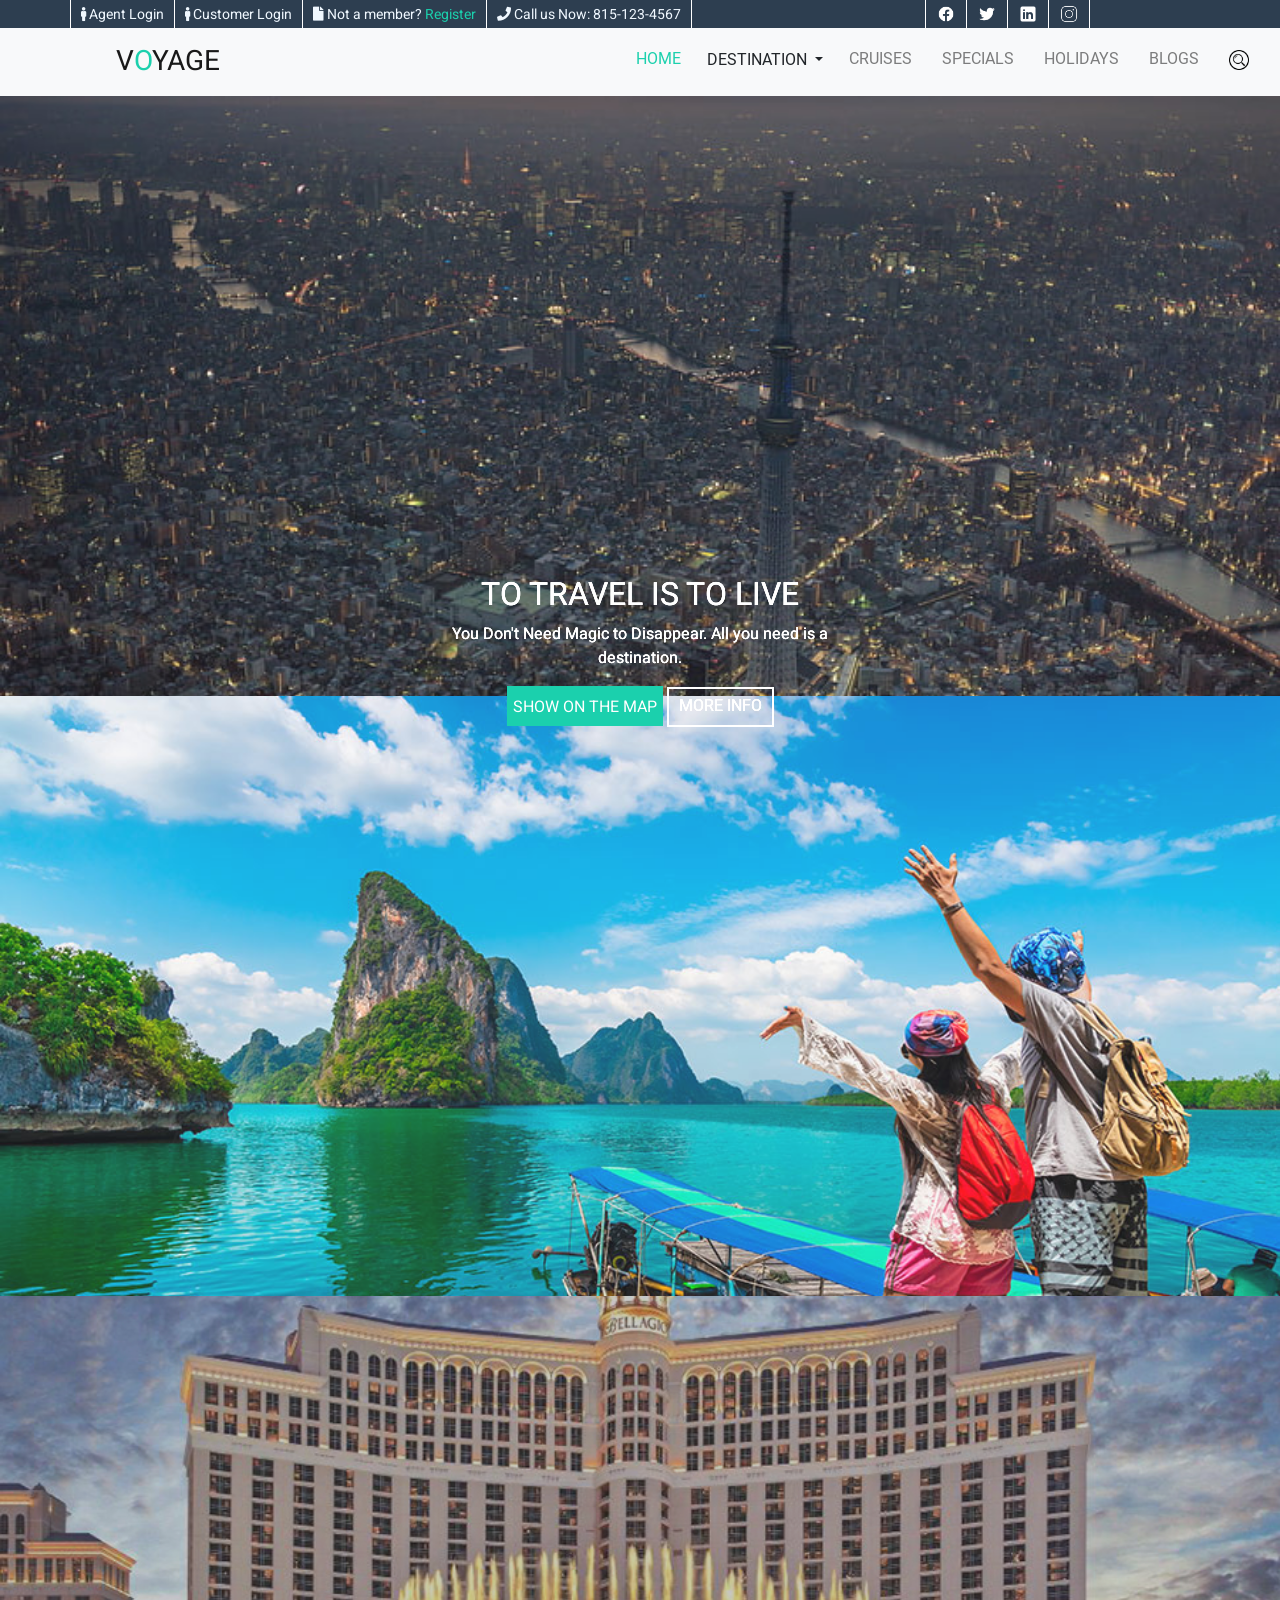
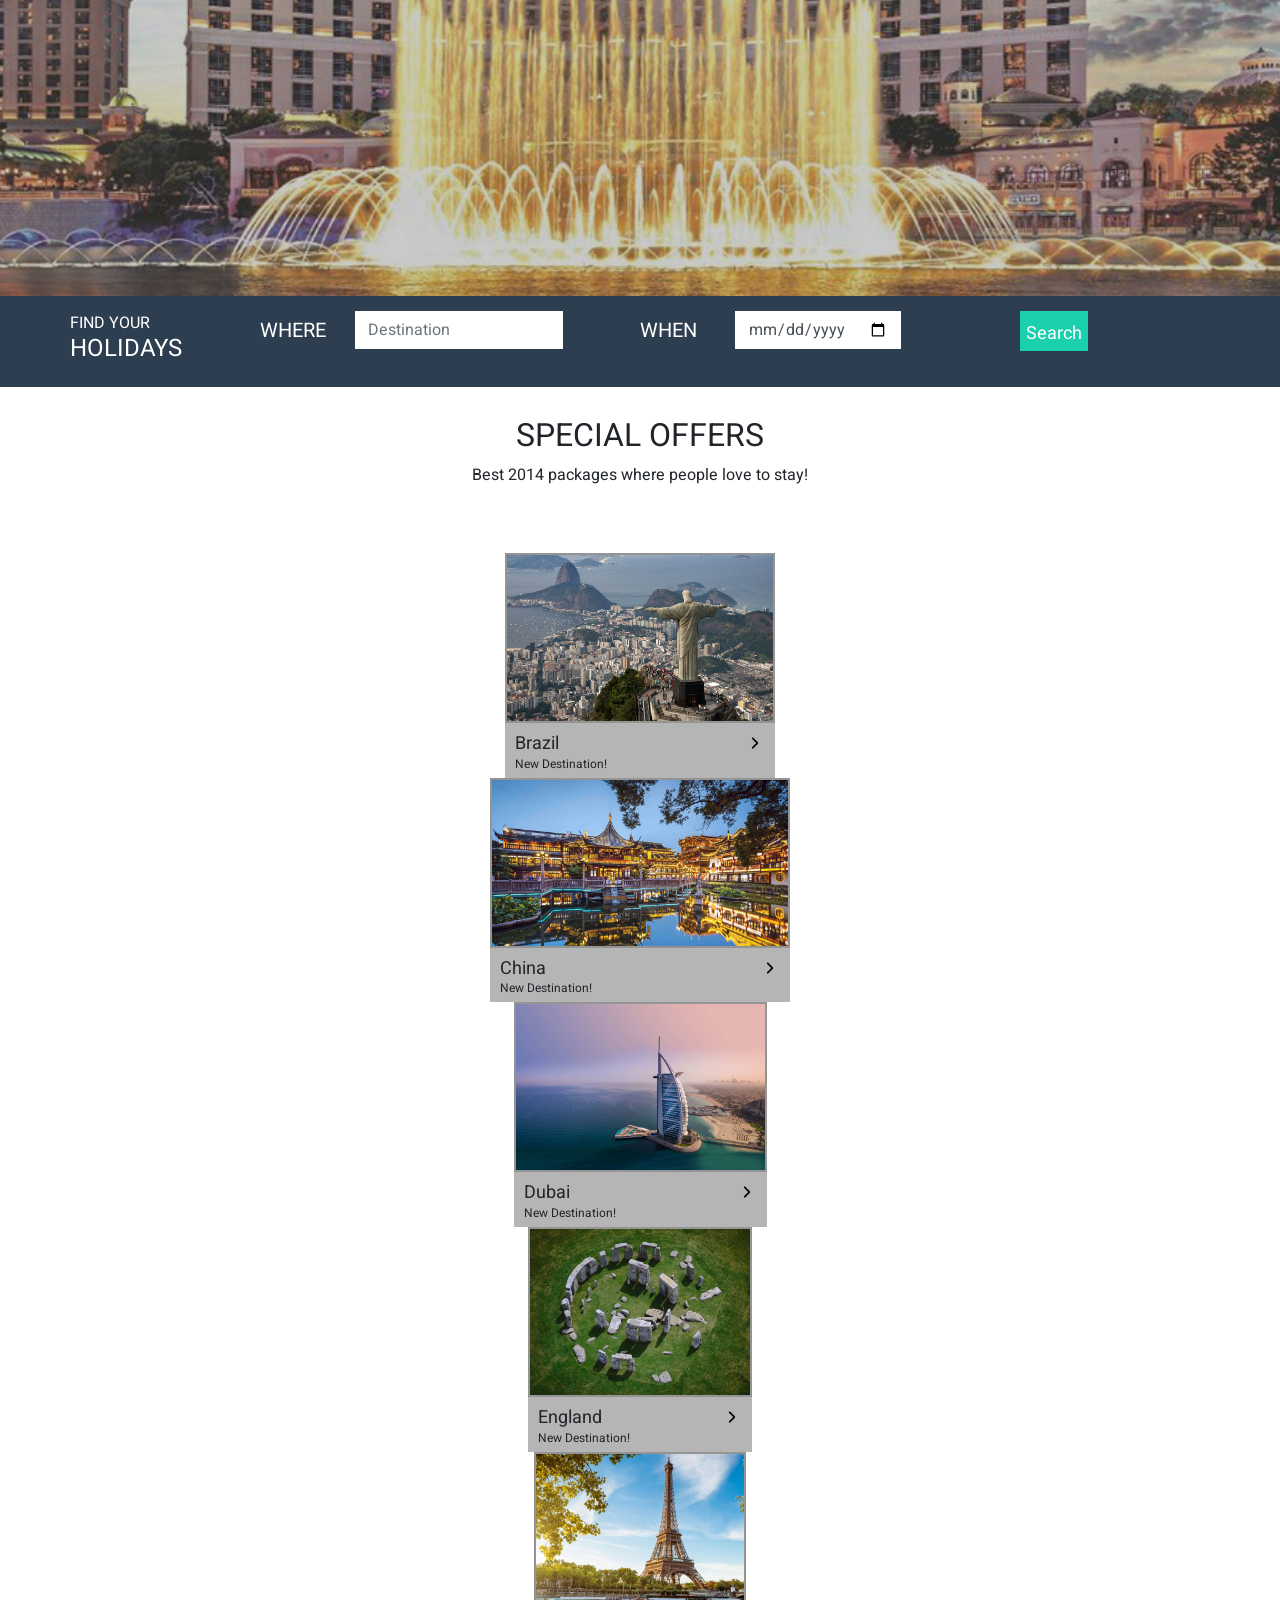
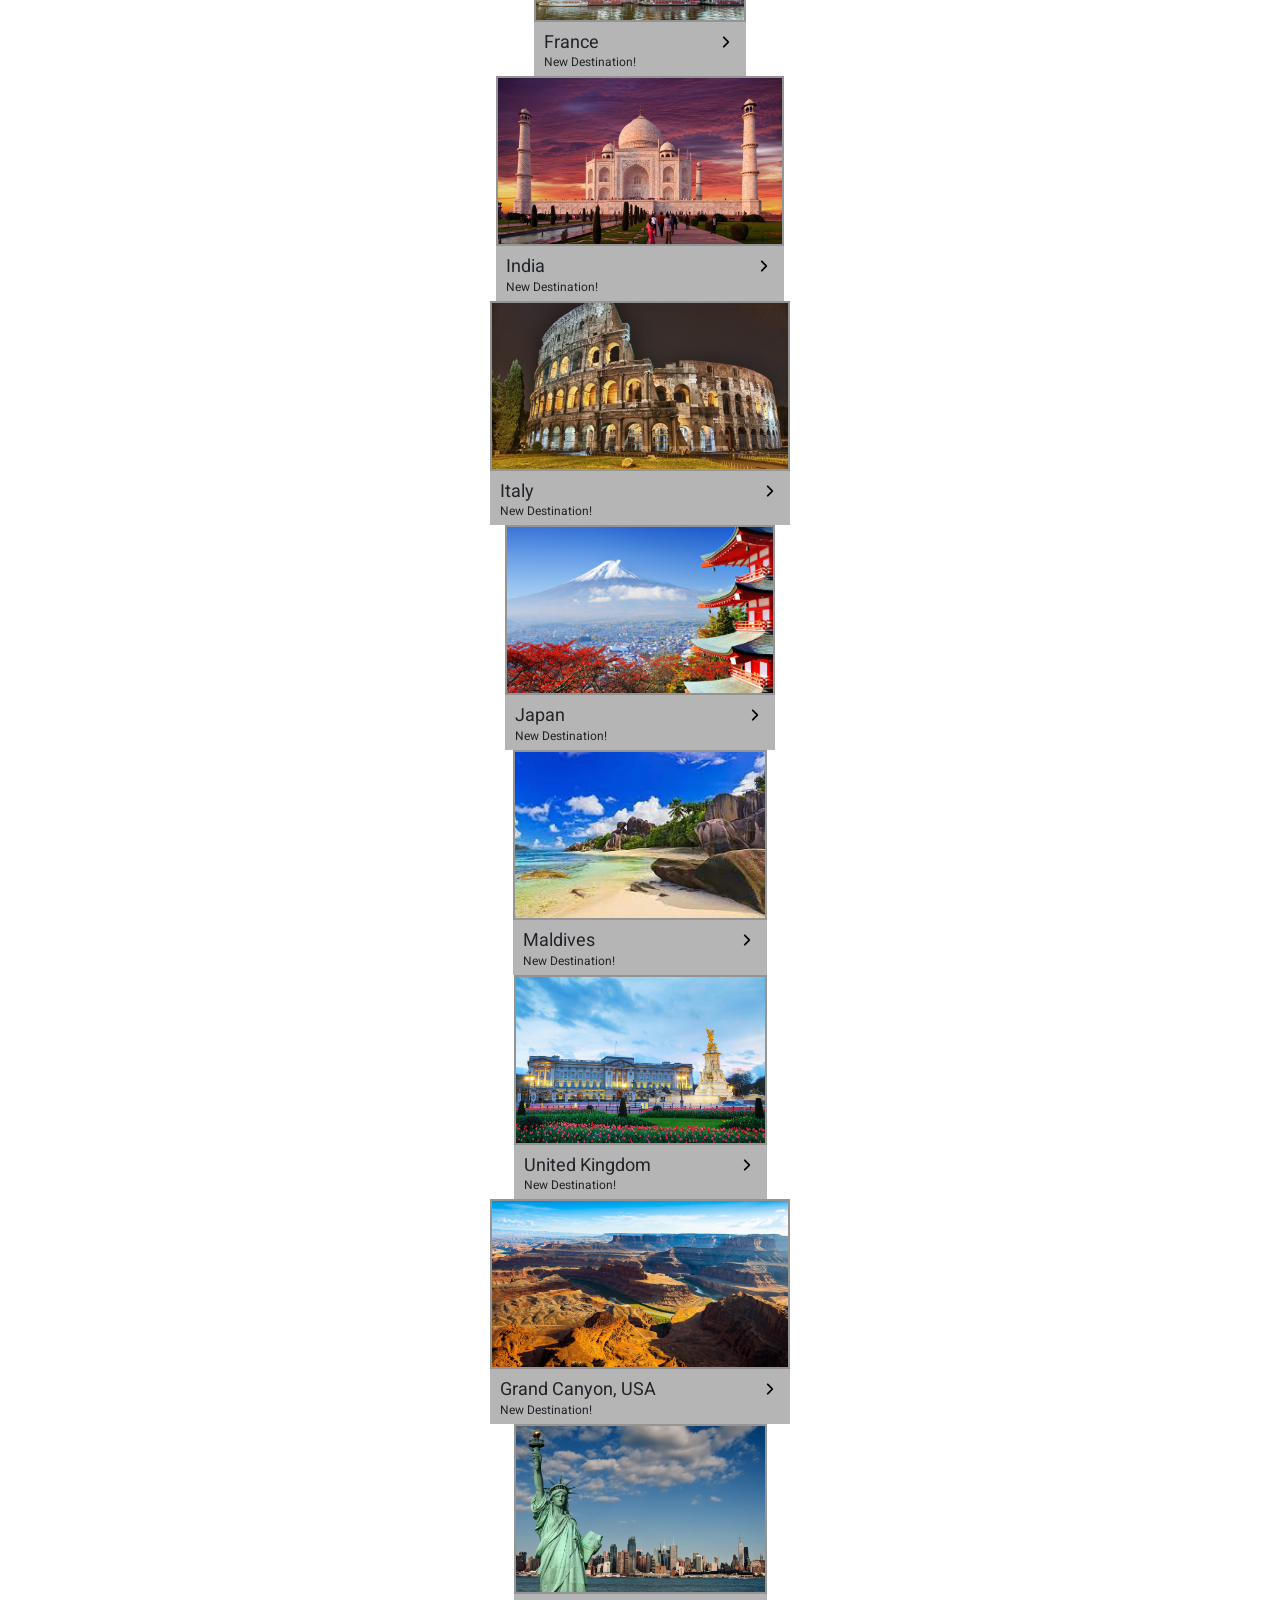
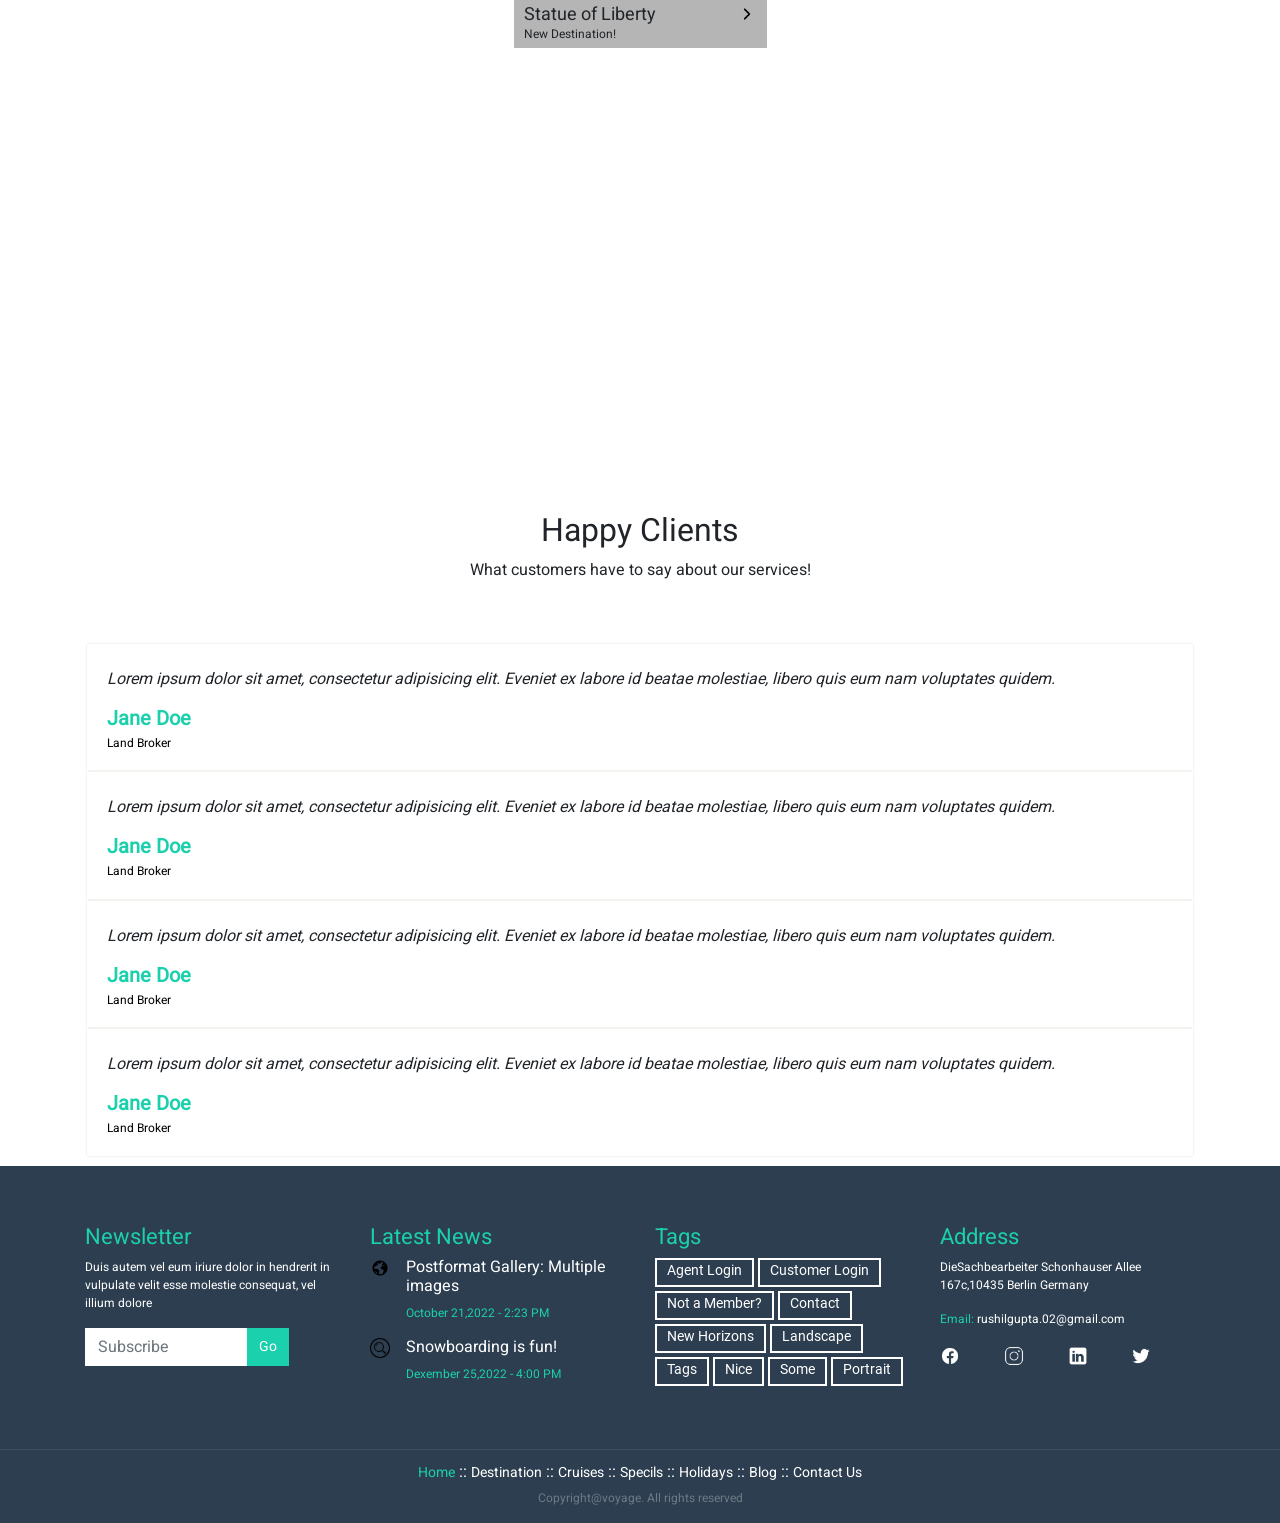
<file: index.html>
<!DOCTYPE html>
<html lang="en">

<head>
  <meta charset="UTF-8">
  <meta http-equiv="X-UA-Compatible" content="IE=edge">
  <meta name="viewport" content="width=device-width, initial-scale=1.0">
  <link rel="stylesheet" href="https://cdn.jsdelivr.net/npm/bootstrap@4.6.1/dist/css/bootstrap.min.css">
  <link href="https://owlcarousel2.github.io/OwlCarousel2/assets/owlcarousel/assets/owl.carousel.min.css"rel="stylesheet">
  <link href="https://owlcarousel2.github.io/OwlCarousel2/assets/owlcarousel/assets/owl.theme.default.min.css" rel="stylesheet">
  <link rel="stylesheet" href="https://use.fontawesome.com/releases/v5.5.0/css/all.css" integrity="sha384-B4dIYHKNBt8Bc12p+WXckhzcICo0wtJAoU8YZTY5qE0Id1GSseTk6S+L3BlXeVIU" crossorigin="anonymous">
  <link rel="stylesheet" href="styles.css">
  <title>VOYAGE</title>
</head>

<body>
  <section class="header-top">
    <div class="container">
      <div class="row">
        <div class=" col-md-9 col-sm-9 col-xs-0 p-0 login_info_pg">
          <ul id="list1">
            <!-- <img src="./images/icons/person2_icon.png" alt=""> -->
            <li><a href=""><i class="fa fa-male"></i> Agent Login</a></li>
            <li><a href=""><i class="fa fa-male"></i> Customer Login</a></li>
            <li><a href=""><i class="fa fa-file" aria-hidden="true"></i> Not a member? <span
                  style="color: #1bd0ad;">Register</span></a></li>
            <li><a href=""><i class="fa fa-phone"></i> Call us Now: 815-123-4567</a></li>
          </ul>
        </div>
        <div class="col-md-3 col-sm-3 col-xs-12 p-0 login_info_pg">
          <ul id="list2">
            <li><a href=""><img src="./images/icons/icons8-facebook-64.png" alt=""></a></li>
            <li><a href=""><img src="./images/icons/icons8-twitter-64.png" alt=""></a></li>
            <li><a href=""><img src="./images/icons/icons8-linkedin-64.png" alt=""></a></li>
            <li><a href=""><img src="./images/icons/icons8-instagram-64.png" alt=""></a></li>
          </ul>
        </div>
      </div>
    </div>
  </section>

  <header class="nav_bar">
    <nav class="navbar navbar-expand-lg navbar-light bg-light">
      <a class="navbar-brand" href="#">V<span style="color: #1bd0ad;">O</span>YAGE</a>
      <button class="navbar-toggler" type="button" data-toggle="collapse" data-target="#navbarSupportedContent"
        aria-controls="navbarSupportedContent" aria-expanded="false" aria-label="Toggle navigation">
        <span class="navbar-toggler-icon"></span>
      </button>

      <div class="collapse navbar-collapse " id="navbarSupportedContent">
        <ul class="navbar-nav ml-auto">
          <li class="nav-item active">
            <a class="nav-link " href="#"><span style="color: #1bd0ad;">HOME</span><span class="sr-only">(current)</span></a>
          </li>
          <li class="nav-item">
            <div class="btn-group">
              <button type="button" class="btn btn-transparent dropdown-toggle" data-toggle="dropdown"
                aria-haspopup="true" aria-expanded="false">
                DESTINATION
              </button>
              <div class="dropdown-menu">
                <a class="dropdown-item" href="#">CHENNAI</a>
                <a class="dropdown-item" href="#">PUNE</a>
                <a class="dropdown-item dropdown-toggle" href="#" id="navbarDropdown" role="button"
                  data-toggle="dropdown" aria-haspopup="true" aria-expanded="false">DELHI</a>
                <div class="dropdown-menu" aria-labelledby="navbarDropdown">
                  <a class="dropdown-item" href="#">TERMINAL 1</a>
                  <div class="dropdown-divider"></div>
                  <a class="dropdown-item" href="#">TERMINAL 2</a>
                  <div class="dropdown-divider"></div>
                  <a class="dropdown-item" href="#">TERMINAL 3</a>
                </div>
                <a class="dropdown-item" href="#">MUMBAI</a>
                <a class="dropdown-item" href="#">LUCKNOW</a>
              </div>
            </div>
          </li>
          <li class="nav-item">
            <a class="nav-link" href="#">CRUISES</a>
          </li>
          <li class="nav-item">
            <a class="nav-link" href="#">SPECIALS</a>
          </li>
          <li class="nav-item">
            <a class="nav-link" href="#">HOLIDAYS</a>
          </li>
          <li class="nav-item">
            <a class="nav-link" href="#">BLOGS</a>
          </li>


          <ul class="navbar-nav ml-auto">
            <li class="nav-item d-flex">
              <a class="nav-link  search_icon" data-toggle="collapse" href="#collapseExample" role="button"
                aria-expanded="false" aria-controls="collapseExample">
                <img src="./images/icons/search_icon.png" alt="">
              </a>
              <div class="collapse" id="collapseExample">
                <div class="card card-body p-0">
                  <input id="search" type="search" class="form-control border-0" placeholder="Search">
                </div>
              </div>
            </li>
          </ul>
        </ul>
      </div>
    </nav>
    </div>

    </div>
    </div>


  </header>
  <section>
    <div class="container-fluid">
      <div class="row">
        <div class="col-12 p-0">
          <div class="owl-carousel owl-carousel1 owl-theme owl-loaded owl-drag p-0 ">
            <div class="owl-stage-outer">

              <div class="owl-stage">

                <div class="owl-item ">
                  <div class="item">
                    <h4><img src="./images/edited_main_travel_image6.jpg" alt="img1"></h4>
                    <div class="carousel-caption centered">
                      <h5>To Travel is to live</h5>
                      <p>You Don't Need Magic to Disappear. All you need is a destination.</p>
                      <button class="btn-primary search_button b3">SHOW ON THE MAP</button>
                      <button class="btn btn-transparent button2 b3">MORE INFO</button>
                    </div>
                  </div>
                </div>


                <div class="owl-item ">
                  <div class="item">
                    <h4><img src="./images/edited_main_travel_image4.jpg" alt="img2"></h4>
                    <div class="carousel-caption centered">
                      <h5>To Travel is to live</h5>
                      <p>You Don't Need Magic to Disappear. All you need is a destination.</p>
                      <button class="btn-primary search_button b3">SHOW ON THE MAP</button>
                      <button class="btn btn-transparent button2 b3">MORE INFO</button>
                    </div>
                  </div>
                </div>
                <div class="owl-item">
                  <div class="item">
                    <h4><img src="./images/parallax_image.jpg" alt="img3"></h4>
                    <div class="carousel-caption centered">
                      <h5>To Travel is to live</h5>
                      <p>You Don't Need Magic to Disappear. All you need is a destination.</p>
                      <button class="btn-primary search_button b3">SHOW ON THE MAP</button>
                      <button class="btn btn-transparent button2 b3">MORE INFO</button>
                    </div>
                  </div>
                </div>
              </div>
            </div>
            <div class="owl-nav disabled">
            </div>
          </div>
        </div>
      </div>
  </section>

  <section class="bookings_pg_length">
    <div class="container">
      <div class="row">
        <div class="col-lg-2 col-md-2 col-sm-12 col-xs-12 p-0">
          <div class="bookings_pg">
            <p>find your</p>
            <h4>holidays</h4>
          </div>

        </div>
        <div class="col-lg-1 col-md-1 col-sm-6 col-xs-12 p-0">
          <div class="bookings_pg"><h5>Where</h5></div>
          
        </div>
        <div class="col-lg-3 col-md-3 col-sm-6 col-xs-12  p-0">
          <div class="form-group">
            <div class="bookings_pg">
              <input type="text" class="form-control" id="text" aria-describedby="emailHelp" placeholder="Destination">
            </div>
          </div>
        </div>
        <div class="col-lg-1 col-md-1 col-sm-6 col-xs-12 p-0">
          <div class="bookings_pg">
            <h5>When</h5>
          </div>
        </div>
        <div class="col-lg-3 col-md-3 col-sm-6 col-xs-12 p-0">
          <div class="form-group">
            <div class="bookings_pg">
              <input type="date" class="form-control" id="date" aria-describedby="date" placeholder="">
            </div>           
          </div>
        </div>
        <div class="col-lg-2 col-md-2 col-sm-6 col-xs-12 p-0">
          <div class="bookings_pg">
            <button class="btn-primary search_button">Search</button>
          </div>
        </div>
      </div>
    </div>

  </section>

  <section>
    <div class="container-fluid">
      <div class="row">
        <div class="col-12 p-0">
          <div class="offers_slider_pg">
            <h2>SPECIAL OFFERS</h2>
            <p>Best 2014 packages where people love to stay!</p>
            <div class="contain">
              <div id="owl-carousel" class="owl-carousel owl-theme slider2">
                <div class="item">
                  <div class="slider_product">
                    <img src="./images/Brazil_img.jpg" alt="">
                    <div class="product_info">
                      <h4>Brazil <span style="float: right;"><a href=""><img src="./images/icons/right-arrow.png"
                              alt="" id="arrow"></a> </span></h4>
                      <p>New Destination!</p>
                    </div>
                  </div>
                </div>
                <div class="item">
                  <div class="slider_product">
                    <img src="./images/China_img.jpg" alt="">
                    <div class="product_info">
                      <h4>China<span style="float: right;"><a href=""><img src="./images/icons/right-arrow.png"
                              alt="" id="arrow"></a> </span></h4>
                      <p>New Destination!</p>
                    </div>
                  </div>
                </div>
                <div class="item">
                  <div class="slider_product">
                    <img src="./images/Dubai_img.jpg" alt="">
                    <div class="product_info">
                      <h4>Dubai<span style="float: right;"><a href=""><img src="./images/icons/right-arrow.png"
                              alt="" id="arrow"></a> </span></h4>
                      <p>New Destination!</p>
                    </div>
                  </div>
                </div>
                <div class="item">
                  <div class="slider_product">
                    <img src="./images/England_img.jpg" alt="">
                    <div class="product_info">
                      <h4>England<span style="float: right;"><a href=""><img src="./images/icons/right-arrow.png"
                              alt="" id="arrow"></a> </span></h4>
                      <p>New Destination!</p>
                    </div>
                  </div>
                </div>
                <div class="item">
                  <div class="slider_product">
                    <img src="./images/France_img.jpg" alt="">
                    <div class="product_info">
                      <h4>France<span style="float: right;"><a href=""><img src="./images/icons/right-arrow.png"
                              alt="" id="arrow"></a> </span></h4>
                      <p>New Destination!</p>
                    </div>
                  </div>
                </div>
                <div class="item">
                  <div class="slider_product">
                    <img src="./images/India_img.jpg" alt="">
                    <div class="product_info">
                      <h4>India<span style="float: right;"><a href=""><img src="./images/icons/right-arrow.png"
                              alt="" id="arrow"></a> </span></h4>
                      <p>New Destination!</p>
                    </div>
                  </div>
                </div>
                <div class="item">
                  <div class="slider_product">
                    <img src="./images/Italy_img.jpg" alt="">
                    <div class="product_info">
                      <h4>Italy<span style="float: right;"><a href=""><img src="./images/icons/right-arrow.png"
                              alt="" id="arrow"></a> </span></h4>
                      <p>New Destination!</p>
                    </div>
                  </div>
                </div>
                <div class="item">
                  <div class="slider_product">
                    <img src="./images/Japan_img.jpg" alt="">
                    <div class="product_info">
                      <h4>Japan<span style="float: right;"><a href=""><img src="./images/icons/right-arrow.png"
                              alt="" id="arrow"></a> </span></h4>
                      <p>New Destination!</p>
                    </div>
                  </div>
                </div>
                <div class="item">
                  <div class="slider_product">
                    <img src="./images/Maldives_img.jfif" alt="">
                    <div class="product_info">
                      <h4>Maldives<span style="float: right;"><a href=""><img src="./images/icons/right-arrow.png"
                              alt="" id="arrow"></a> </span></h4>
                      <p>New Destination!</p>
                    </div>
                  </div>
                </div>
                <div class="item">
                  <div class="slider_product">
                    <img src="./images/UK_img.jpg" alt="">
                    <div class="product_info">
                      <h4>United Kingdom<span style="float: right;"><a href=""><img src="./images/icons/right-arrow.png"
                              alt="" id="arrow"></a> </span></h4>
                      <p>New Destination!</p>
                    </div>
                  </div>
                </div>
                <div class="item">
                  <div class="slider_product">
                    <img src="./images/Usa2GrandCanyon_img.jpg" alt="">
                    <div class="product_info">
                      <h4>Grand Canyon, USA<span style="float: right;"><a href=""><img
                              src="./images/icons/right-arrow.png" alt="" id="arrow"></a> </span></h4>
                      <p>New Destination!</p>
                    </div>
                  </div>
                </div>
                <div class="item">
                  <div class="slider_product">
                    <img src="./images/USA_img.webp" alt="">
                    <div class="product_info">
                      <h4>Statue of Liberty<span style="float: right;"><a href=""><img
                              src="./images/icons/right-arrow.png" alt="" id="arrow"></a> </span></h4>
                      <p>New Destination!</p>
                    </div>
                  </div>
                </div>
              </div>
            </div>
          </div>
        </div>
  </section>

  <section class="main_image_page">
    <div class="container-fluid">
      <div class="row">
        <div class="col-12 p-0">
          <div class="centered-align">
            <h3>Holiday Types</h3>
            <p>get explore dream to travel the world!</p>
          </div>
        </div>
        <div class="col-12 0">

          <div class="row">
            <div class="col-lg-2 col-md-2 col-sm-4 col-xs-6 col-6 p-0">
              <div class="parent">
                <div class="icon_calling">
                  <a href="#">
                    <img src="./images/icons/holiday_type/icons8-cruise-64.png" 
                    onmouseover="this.src='./images/icons/holiday_type/icons8-cruise-64 (1).png'"
                    onmouseout="this.src='./images/icons/holiday_type/icons8-cruise-64.png'"
                    border="0" alt=""/></a>
                  <p>Cruise</p>
                </div>
              </div>
            </div>
            <div class="col-lg-2 col-md-2 col-sm-4 col-xs-6 col-6 p-0">
              <div class="icon_calling Cruise">
                <img src="./images/icons/holiday_type/icons8-building-100.png" 
                onmouseover="this.src='./images/icons/holiday_type/icons8-building-100 (1).png'"
                onmouseout="this.src='./images/icons/holiday_type/icons8-building-100.png'" alt="" />
                <p>City Breaks</p>
              </div>
            </div>
            <div class="col-lg-2 col-md-2 col-sm-4 col-xs-6 col-6 p-0">
              <div class="icon_calling">
                <img src="./images/icons/holiday_type/icons8-romance-50.png" 
                onmouseover="this.src='./images/icons/holiday_type/icons8-romance-50 (1).png'"
                onmouseout="this.src='./images/icons/holiday_type/icons8-romance-50.png'"      alt="" />
                <p>Honeymoon</p>
              </div>
            </div>
            <div class="col-lg-2 col-md-2 col-sm-4 col-xs-6 col-6 p-0">
              <div class="icon_calling">
                <img src="./images/icons/holiday_type/icons8-compass-50.png"
                onmouseover="this.src='./images/icons/holiday_type/icons8-compass-50 (1).png'"
                onmouseout="this.src='./images/icons/holiday_type/icons8-compass-50.png'"  alt="" />
                <p>Adventure</p>
              </div>
            </div>
            <div class="col-lg-2 col-md-2 col-sm-4 col-xs-6 col-6 p-0">
              <div class="icon_calling">
                <img src="./images/icons/holiday_type/icons8-beach-50.png"
                onmouseover="this.src='./images/icons/holiday_type/icons8-beach-50 (1).png'"
                onmouseout="this.src='./images/icons/holiday_type/icons8-beach-50.png'"  alt="" />
                <p>Safari</p>
              </div>
            </div>
            <div class="col-lg-2 col-md-2 col-sm-4 col-xs-6 col-6 p-0">
              <div class="icon_calling">
                <img src="./images/icons/holiday_type/icons8-boat-51.png" 
                onmouseover="this.src='./images/icons/holiday_type/icons8-boat-51 (1).png'"
                onmouseout="this.src='./images/icons/holiday_type/icons8-boat-51.png'"
                alt="" />
                <p>Beach</p>
              </div>
            </div>
          </div>


        </div>
      </div>
    </div>
  </section>

  <section class="cust_reviews">
    <div class="container">
      <div class="row">
        <div class="col-md-12">
          <div class="section-title">
            <h2>Happy Clients</h2>
            <P>What customers have to say about our services!</P>
            <div class="section-borders">
            </div>
          </div>
        </div>
      </div>
      <div class="row">
        <div class="col-12">
          <div class="owl-carousel client-testimonial-carousel slider3">
            <div class="single-testimonial-item">
              <p>Lorem ipsum dolor sit amet, consectetur adipisicing elit.
                Eveniet ex labore id beatae molestiae, libero quis eum nam voluptates quidem.</p>
              <h3>Jane Doe <span>Land Broker</span></h3>
              <div class="triangle"></div>
            </div>
            <div class="single-testimonial-item">
              <p>Lorem ipsum dolor sit amet, consectetur adipisicing elit.
                Eveniet ex labore id beatae molestiae, libero quis eum nam voluptates quidem.</p>
              <h3>Jane Doe <span>Land Broker</span></h3>
            </div>
            <div class="single-testimonial-item">
              <p>Lorem ipsum dolor sit amet, consectetur adipisicing elit.
                Eveniet ex labore id beatae molestiae, libero quis eum nam voluptates quidem.</p>
              <h3>Jane Doe <span>Land Broker</span></h3>
            </div>
            <div class="single-testimonial-item">
              <p>Lorem ipsum dolor sit amet, consectetur adipisicing elit.
                Eveniet ex labore id beatae molestiae, libero quis eum nam voluptates quidem.</p>
              <h3>Jane Doe <span>Land Broker</span></h3>
            </div>

          </div>
        </div>
      </div>
      </div>  
    </section>

    <footer>
      <div class="container last_container1">
        <div class="row">
          <div class="col-lg-3 col-md-3 col-sm-6 col-xs-12 pt-2">
            <h3>Newsletter</h3>
            <p>Duis autem vel eum iriure dolor in hendrerit in vulpulate velit esse molestie consequat, vel illium
              dolore
            </p>
            <div class="form-group">
              <input type="email" class="form-control" id="exampleInputEmail1" aria-describedby="emailHelp"
                placeholder="Subscribe">
              <button class="btn btn-primary button1">
                Go
              </button>
            </div>
          </div>
          <div class="col-lg-3 col-md-3 col-sm-6 col-xs-12 pt-2 coloumn2">
            <h3>Latest News</h3>
            <div class="media">
              <img class="mr-3" src="./images/icons/globe_icon.png" alt="Generic placeholder image">
              <div class="media-body">
                <h5 class="mt-0">Postformat Gallery: Multiple images</h5>
                <p class="dates">October 21,2022 - 2:23 PM</p>
              </div>
            </div>
            <div class="media">
              <img class="mr-3" src="./images/icons/search_icon.png" alt="Generic placeholder image">
              <div class="media-body">
                <h5 class="mt-0">Snowboarding is fun!</h5>
                <p class="dates">Dexember 25,2022 - 4:00 PM</p>
              </div>
            </div>
          </div>
          <div class="col-lg-3 col-md-3 col-sm-6 col-xs-12 pt-2">
            <h3>Tags</h3>
            <button class="btn btn-transparent button2">Agent Login</button>
            <button class="btn btn-transparent button2">Customer Login</button>
            <button class="btn btn-transparent button2">Not a Member?</button>
            <button class="btn btn-transparent button2">Contact</button>
            <button class="btn btn-transparent button2">New Horizons</button>
            <button class="btn btn-transparent button2">Landscape</button>
            <button class="btn btn-transparent button2">Tags</button>
            <button class="btn btn-transparent button2">Nice</button>
            <button class="btn btn-transparent button2">Some</button>
            <button class="btn btn-transparent button2">Portrait</button>
          </div>
          <div class="col-lg-3 col-md-3 col-sm-6 col-xs-12 pt-2 coloumn3">
            <h3>Address</h3>
            <p>DieSachbearbeiter Schonhauser Allee 167c,10435 Berlin Germany</p>
            <p><span style="color: #1bd0ad;">Email: </span><a
                href="mailto:rushilgupta.02@gmail.com">rushilgupta.02@gmail.com</a></p>
            <div class="container">
              <div class="row">
                <div class="col-lg-3 col-md-2 col-sx-6 col-3 p-0">
                  <a href=""><img src="./images/icons/icons8-facebook-64.png" alt=""></a>
                </div>
                <div class="col-lg-3 col-md-3 col-sx-6 col-3 p-0">
                  <a href=""><img src="./images/icons/icons8-instagram-64.png" alt=""></a>
                </div>
                <div class="col-lg-3 col-md-3 col-3 col-sx-6 p-0">
                  <a href=""><img src="./images/icons/icons8-linkedin-64.png" alt=""></a>
                </div>
                <div class="col-lg-3 col-md-3 col-3 col-sx-6 p-0">
                  <a href=""><img src="./images/icons/icons8-twitter-64.png" alt=""></a>
                </div>
              </div>
            </div>
          </div>
        </div>
      </div>
      <div class="container-fluid last_container2">
        <div class="row">
          <div class="col-12 last_coloumn">
            <a href=""><span style="color: #1bd0ad;">Home</span></a> ::
            <a href="">Destination</a> ::
            <a href="">Cruises</a> ::
            <a href="">Specils</a> ::
            <a href="">Holidays</a> ::
            <a href="">Blog</a> ::
            <a href="">Contact Us</a>
            <p>Copyright@voyage. All rights reserved</p>
          </div>
        </div>
      </div>

  </div>

  </footer>

  <script src="https://cdn.jsdelivr.net/npm/jquery@3.6.0/dist/jquery.slim.min.js"></script>
  <script src="https://cdn.jsdelivr.net/npm/popper.js@1.16.1/dist/umd/popper.min.js"></script>
  <script src="https://cdn.jsdelivr.net/npm/bootstrap@4.6.1/dist/js/bootstrap.bundle.min.js"></script>
  <script src="https://owlcarousel2.github.io/OwlCarousel2/assets/vendors/jquery.min.js">
  </script>
  <script src="https://owlcarousel2.github.io/OwlCarousel2/assets/owlcarousel/owl.carousel.js">
  </script>

  <script>
    var owl = $('.owl-carousel1');
    owl.owlCarousel({
      // items change number for slider display on desktop
      dots: false,
      loop: true,
      // nav: true,
      // navText: ["<div class='nav-btn prev-slide'></div>", "<div class='nav-btn next-slide'></div>"],
      margin: 10,
      autoplay: true,
      autoplayTimeout: 5000,
      autoplayHoverPause: true,
      interval: 10000,
      items: 1
    });
    var owl = $('.slider2');
    owl.owlCarousel({
      // items change number for slider display on desktop
      dots: false,
      loop: true,
      center: true,
      margin: 10,
      autoplay: true,
      autoplayTimeout: 3000,
      autoplayHoverPause: true,
      interval: 3000,
      responsive: {
                0: {
                    items: 1
                },
                600: {
                    items: 3
                },
                1200: {
                    items: 6
                }
            }
    });
    var owl = $('.slider3');
    owl.owlCarousel({
      // items change number for slider display on desktop
      dots: false,
      loop: true,
      margin: 10,
      autoplay: true,
      autoplayTimeout: 3000,
      autoplayHoverPause: true,
      interval: 3000,
      responsive: {
                0: {
                    items: 1
                },
                600: {
                    items: 3
                }
            }
    });

    $(document).ready(function () {
      $('.dropdown-submenu a.test').on("click", function (e) {
        $(this).next('ul').toggle();
        e.stopPropagation();
        e.preventDefault();
      });
    });
  </script>

</body>

</html>
</file>
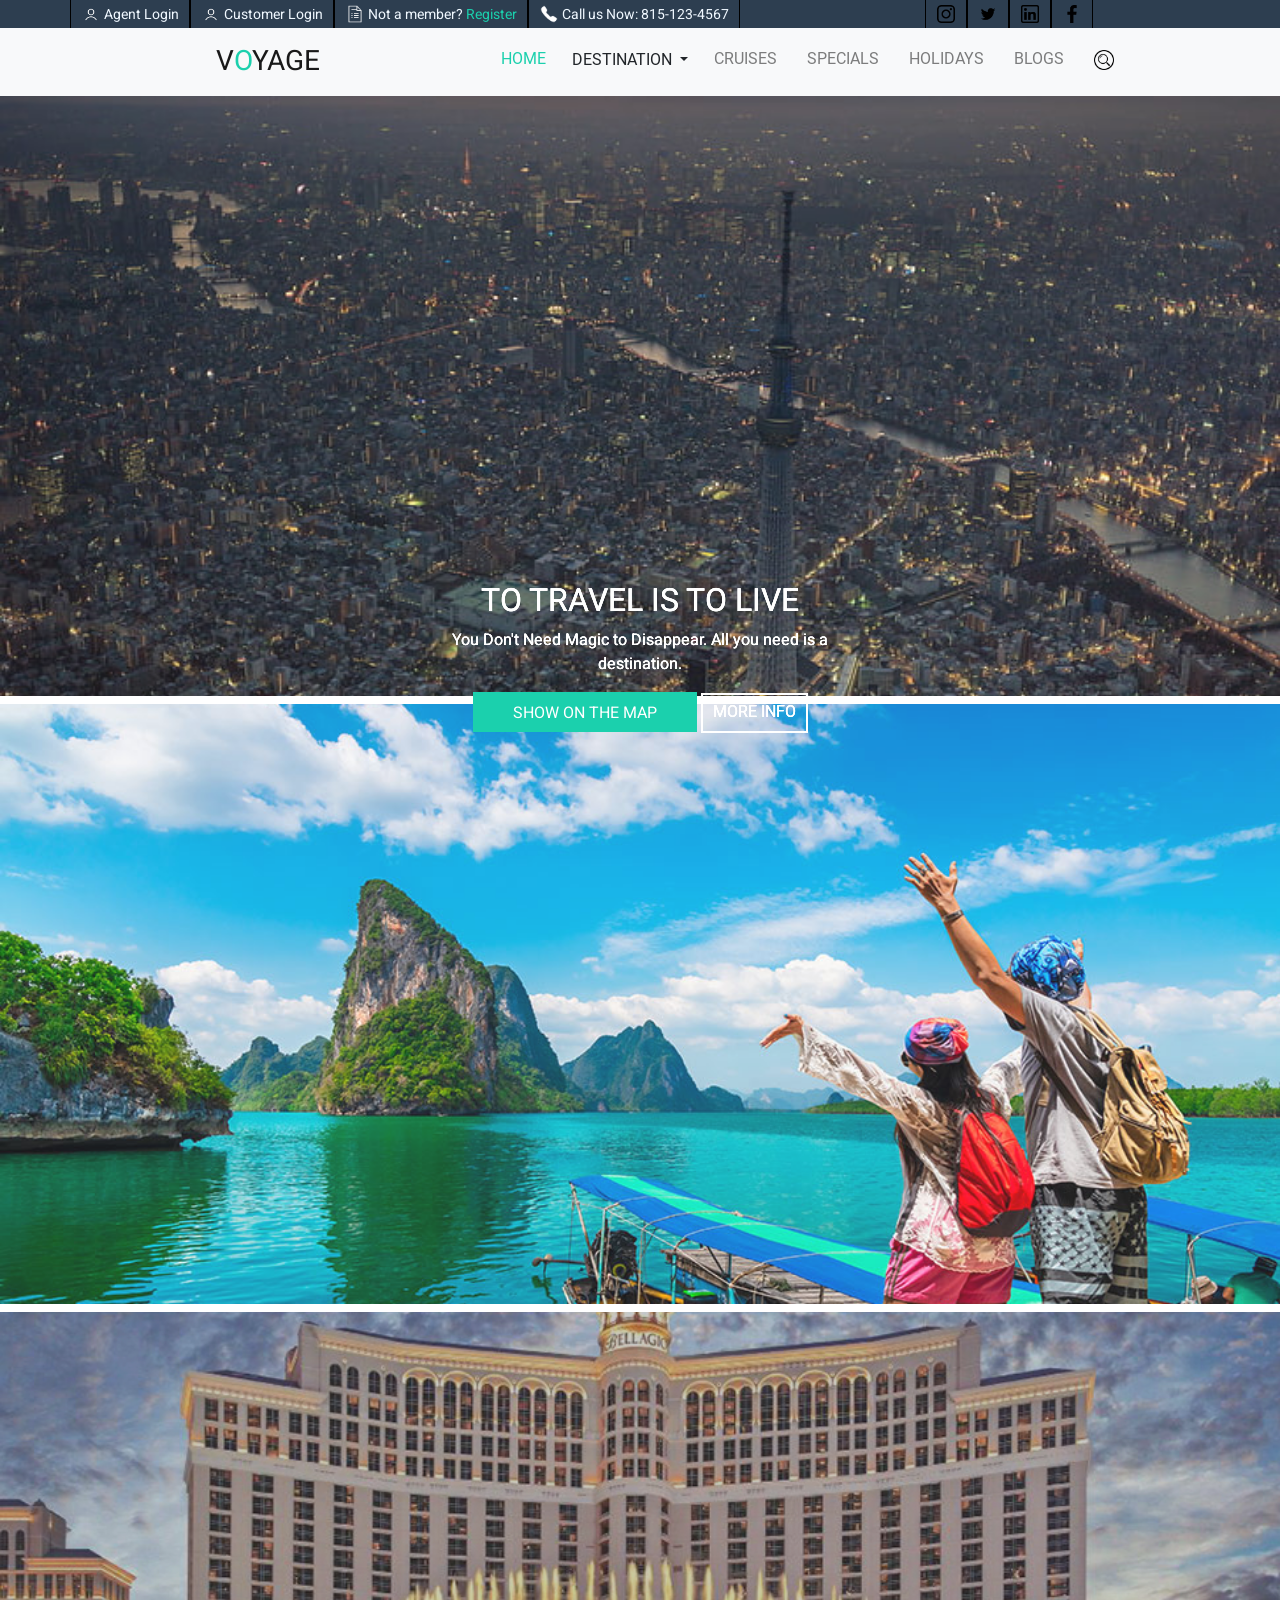
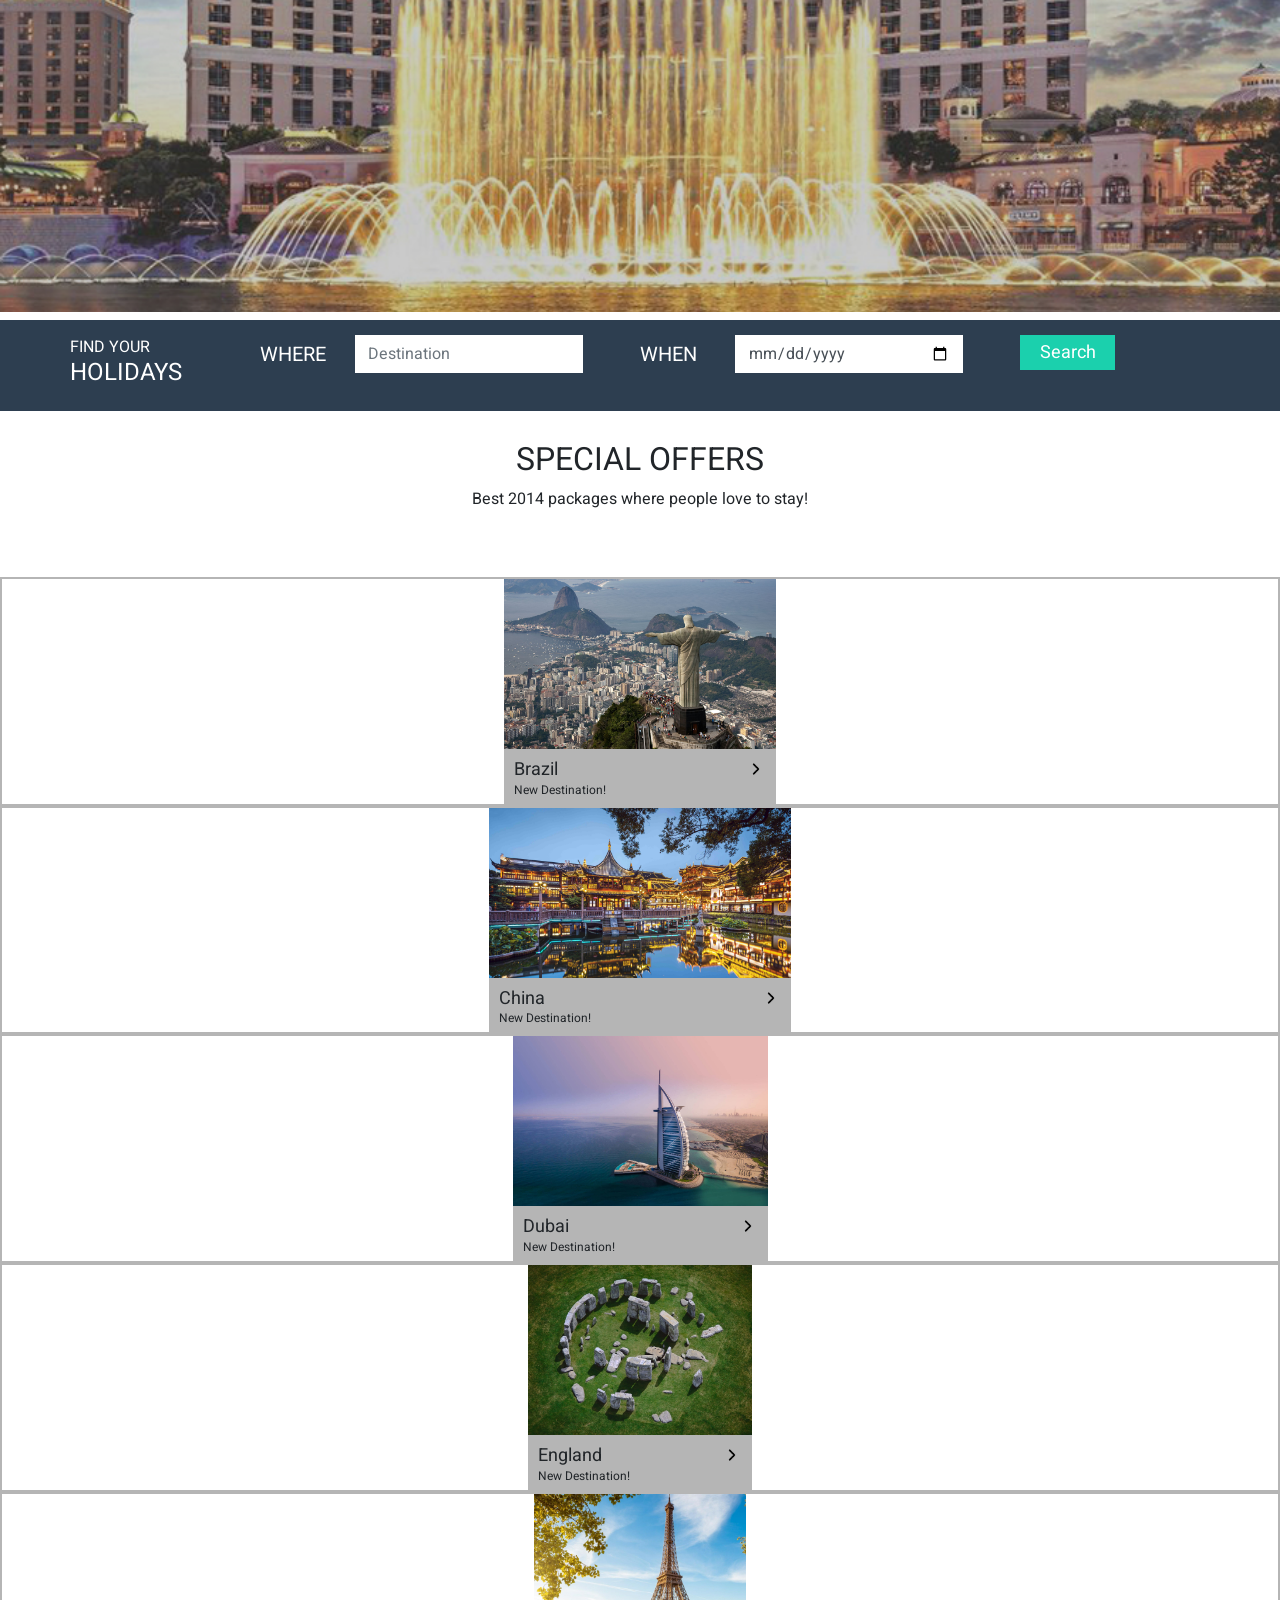
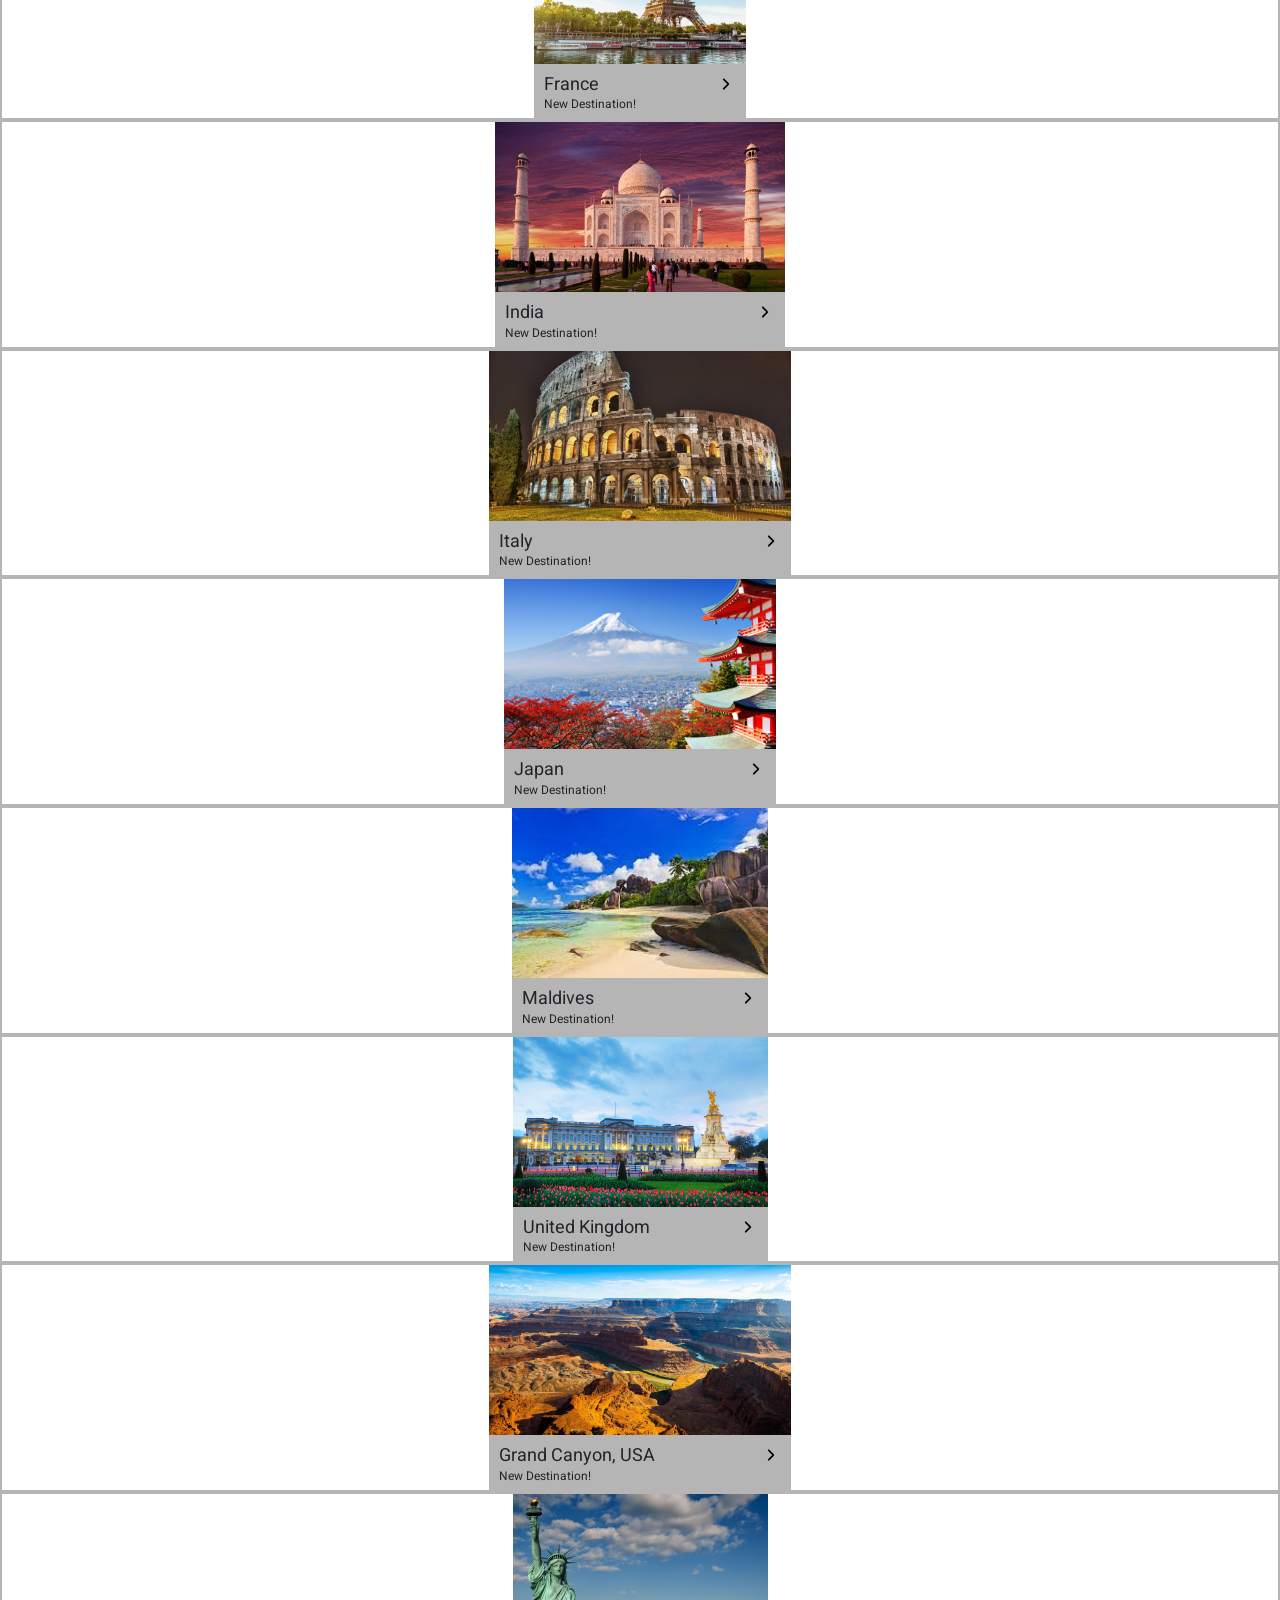
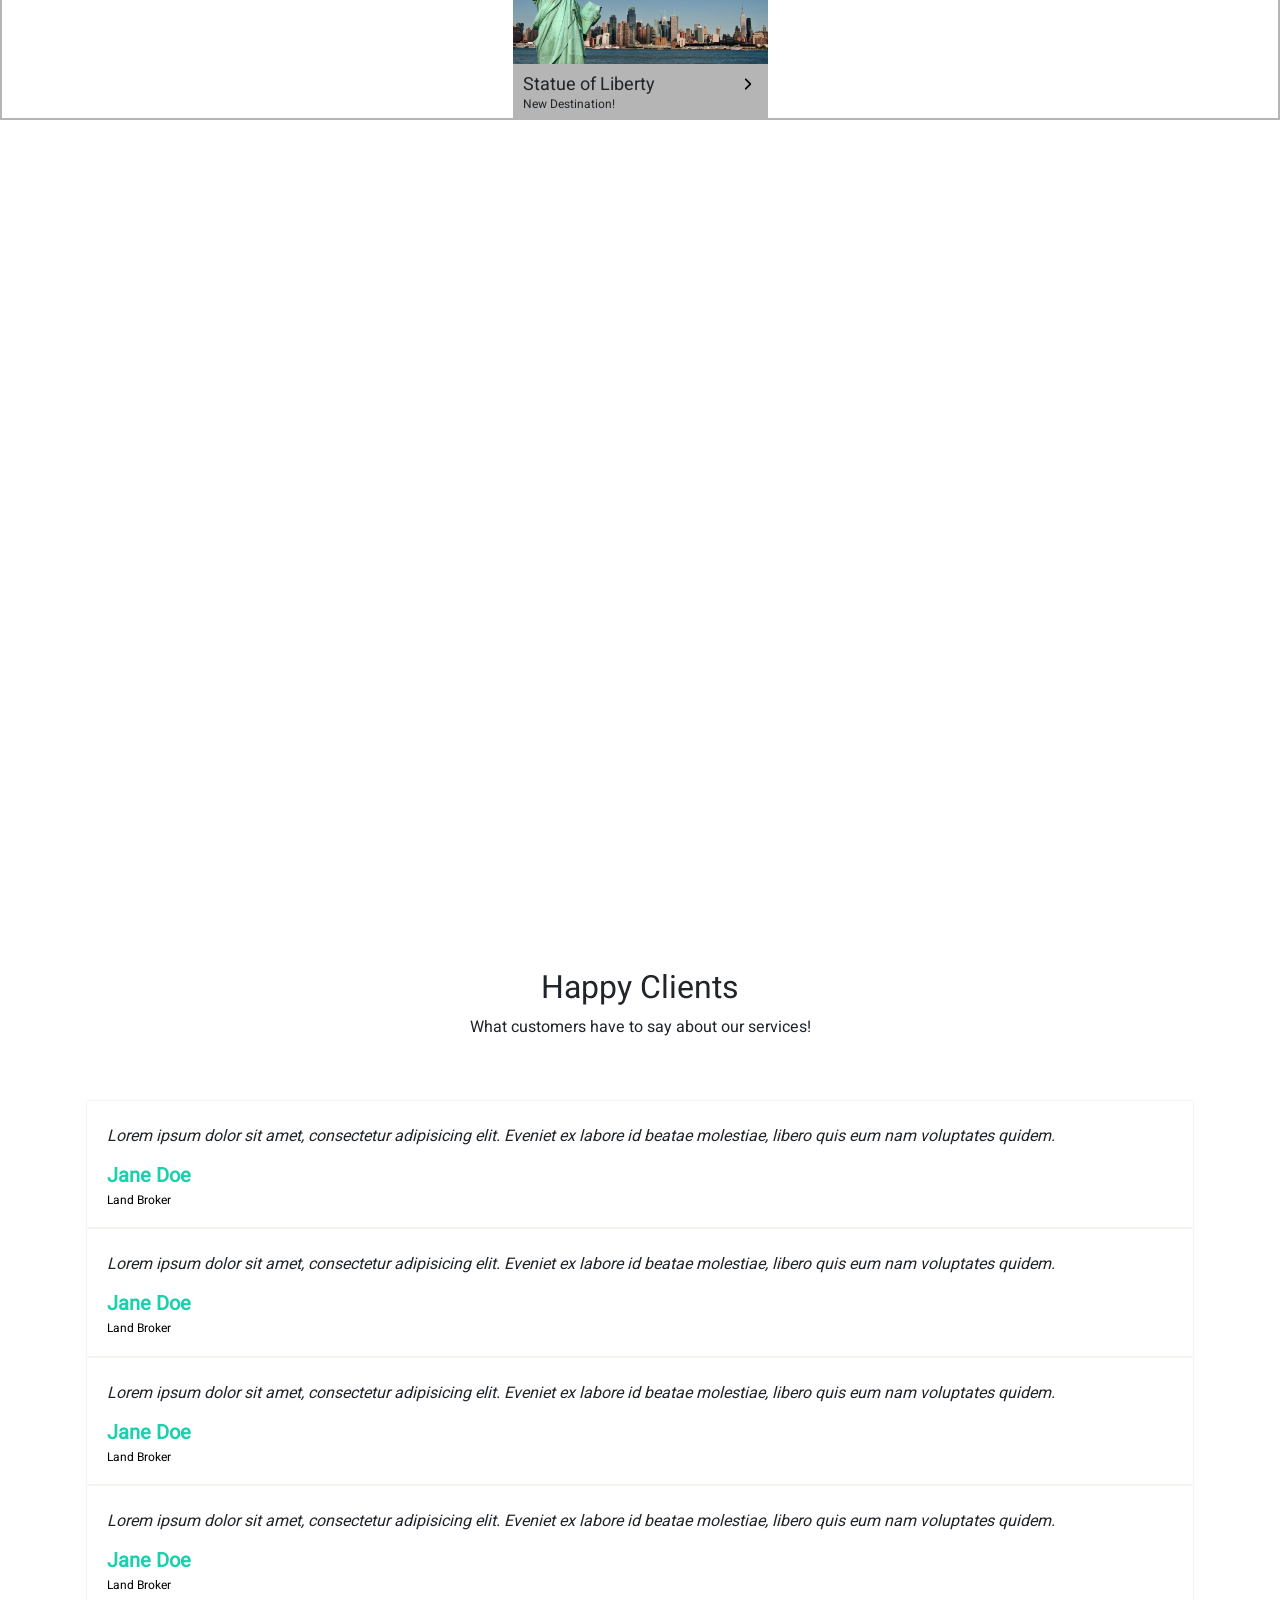
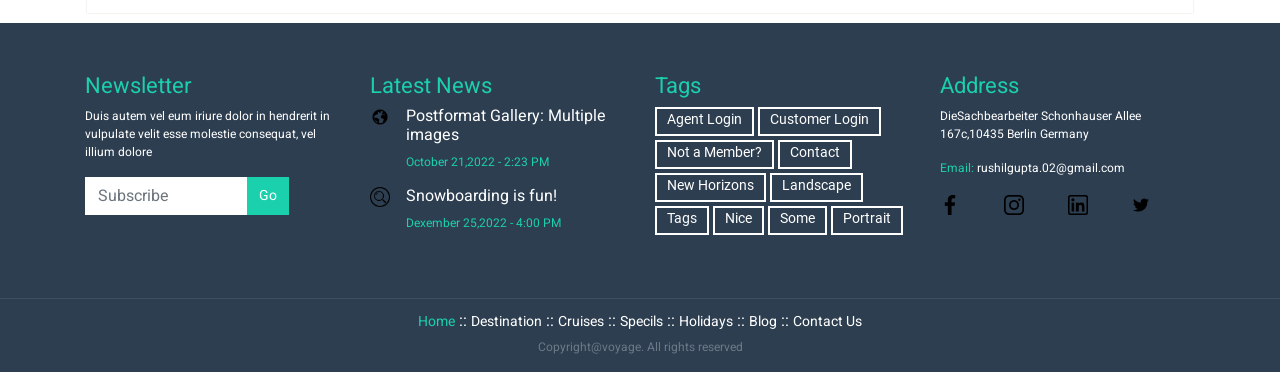
<file: proj2/index.html>
<!DOCTYPE html>
<html lang="en">

<head>
  <meta charset="UTF-8">
  <meta http-equiv="X-UA-Compatible" content="IE=edge">
  <meta name="viewport" content="width=device-width, initial-scale=1.0">
  <link rel="stylesheet" href="https://cdn.jsdelivr.net/npm/bootstrap@4.6.1/dist/css/bootstrap.min.css">
  <link href="https://owlcarousel2.github.io/OwlCarousel2/assets/owlcarousel/assets/owl.carousel.min.css"
    rel="stylesheet">
  <link href="https://owlcarousel2.github.io/OwlCarousel2/assets/owlcarousel/assets/owl.theme.default.min.css"
    rel="stylesheet">
  <link rel="stylesheet" href="styles.css">
  <title>VOYAGE</title>
</head>

<body>
  <section class="header-top">
    <div class="container">
      <div class="row">
        <div class="col-9 p-0 login_info_pg">
          <ul>
            <li><a href=""><img src="./images/icons/person2_icon.png" alt=""> Agent Login</a></li>
            <li><a href=""><img src="./images/icons/person2_icon.png" alt=""> Customer Login</a></li>
            <li><a href=""><img src="./images/icons/page_icon.png" alt=""> Not a member? <span
                  style="color: #1bd0ad;">Register</span></a></li>
            <li><a href=""><img src="./images/icons/phone_icon.png" alt=""> Call us Now: 815-123-4567</a></li>
          </ul>
        </div>
        <div class="col-3 p-0 login_info_pg">
          <ul>
            <li><a href=""><img src="./images/icons/instagram.png" alt=""></a></li>
            <li><a href=""><img src="./images/icons/twitter.png" alt=""></a></li>
            <li><a href=""><img src="./images/icons/linkedin.png" alt=""></a></li>
            <li><a href=""><img src="./images/icons/facebook.png" alt=""></a></li>
          </ul>
        </div>
      </div>
    </div>
  </section>

  <header class="nav_bar">
    <nav class="navbar navbar-expand-lg navbar-light bg-light">
      <a class="navbar-brand" href="#">V<span style="color: #1bd0ad;">O</span>YAGE</a>
      <button class="navbar-toggler" type="button" data-toggle="collapse" data-target="#navbarSupportedContent"
        aria-controls="navbarSupportedContent" aria-expanded="false" aria-label="Toggle navigation">
        <span class="navbar-toggler-icon"></span>
      </button>

      <div class="collapse navbar-collapse" id="navbarSupportedContent">
        <ul class="navbar-nav mr-auto">
          <li class="nav-item active">
            <a class="nav-link " href="#"><span style="color: #1bd0ad;">HOME</span><span class="sr-only">(current)</span></a>
          </li>
          <li class="nav-item">
            <div class="btn-group">
              <button type="button" class="btn btn-transparent dropdown-toggle" data-toggle="dropdown"
                aria-haspopup="true" aria-expanded="false">
                DESTINATION
              </button>
              <div class="dropdown-menu">
                <a class="dropdown-item" href="#">CHENNAI</a>
                <a class="dropdown-item" href="#">PUNE</a>
                <a class="dropdown-item dropdown-toggle" href="#" id="navbarDropdown" role="button"
                  data-toggle="dropdown" aria-haspopup="true" aria-expanded="false">DELHI</a>
                <div class="dropdown-menu" aria-labelledby="navbarDropdown">
                  <a class="dropdown-item" href="#">TERMINAL 1</a>
                  <div class="dropdown-divider"></div>
                  <a class="dropdown-item" href="#">TERMINAL 2</a>
                  <div class="dropdown-divider"></div>
                  <a class="dropdown-item" href="#">TERMINAL 3</a>
                </div>
                <a class="dropdown-item" href="#">MUMBAI</a>
                <a class="dropdown-item" href="#">LUCKNOW</a>
              </div>
            </div>
          </li>
          <li class="nav-item">
            <a class="nav-link" href="#">CRUISES</a>
          </li>
          <li class="nav-item">
            <a class="nav-link" href="#">SPECIALS</a>
          </li>
          <li class="nav-item">
            <a class="nav-link" href="#">HOLIDAYS</a>
          </li>
          <li class="nav-item">
            <a class="nav-link" href="#">BLOGS</a>
          </li>


          <ul class="navbar-nav ml-auto">
            <li class="nav-item d-flex">
              <a class="nav-link  search_icon" data-toggle="collapse" href="#collapseExample" role="button"
                aria-expanded="false" aria-controls="collapseExample">
                <img src="./images/icons/search_icon.png" alt="">
              </a>
              <div class="collapse" id="collapseExample">
                <div class="card card-body p-0">
                  <input id="search" type="search" class="form-control border-0" placeholder="Search">
                </div>
              </div>
            </li>
          </ul>
        </ul>
      </div>
    </nav>
    </div>

    </div>
    </div>


  </header>
  <section>
    <div class="container-fluid">
      <div class="row">
        <div class="col-12 p-0">
          <div class="owl-carousel owl-carousel1 owl-theme owl-loaded owl-drag ">
            <div class="owl-stage-outer">

              <div class="owl-stage">

                <div class="owl-item ">
                  <div class="item">
                    <h4><img src="./images/edited_main_travel_image6.jpg" alt="img1"></h4>
                    <div class="carousel-caption d-none d-md-block centered">
                      <h5>To Travel is to live</h5>
                      <p>You Don't Need Magic to Disappear. All you need is a destination.</p>
                      <button class="btn-primary search_button b3">SHOW ON THE MAP</button>
                      <button class="btn btn-transparent button2 b3">MORE INFO</button>
                    </div>
                  </div>
                </div>


                <div class="owl-item ">
                  <div class="item">
                    <h4><img src="./images/edited_main_travel_image4.jpg" alt="img2"></h4>
                    <div class="carousel-caption d-none d-md-block centered">
                      <h5>To Travel is to live</h5>
                      <p>You Don't Need Magic to Disappear. All you need is a destination.</p>
                      <button class="btn-primary search_button b3">SHOW ON THE MAP</button>
                      <button class="btn btn-transparent button2 b3">MORE INFO</button>
                    </div>
                  </div>
                </div>
                <div class="owl-item ">
                  <div class="item">
                    <h4><img src="./images/parallax_image.jpg" alt="img3"></h4>
                    <div class="carousel-caption d-none d-md-block centered">
                      <h5>To Travel is to live</h5>
                      <p>You Don't Need Magic to Disappear. All you need is a destination.</p>
                      <button class="btn-primary search_button b3">SHOW ON THE MAP</button>
                      <button class="btn btn-transparent button2 b3">MORE INFO</button>
                    </div>
                  </div>
                </div>
              </div>
            </div>
            <div class="owl-nav disabled">
            </div>
          </div>
        </div>
      </div>
  </section>

  <section class="bookings_pg_length">
    <div class="container">
      <div class="row">
        <div class="col-2 p-0">
          <p>find your</p>
          <h4>holidays</h4>
        </div>
        <div class="col-1 p-0">
          <h5>Where</h5>
        </div>
        <div class="col-3 p-0">
          <div class="form-group">
            <input type="text" class="form-control" id="text" aria-describedby="emailHelp" placeholder="Destination">
          </div>
        </div>
        <div class="col-1 p-0">
          <h5>When</h5>
        </div>
        <div class="col-3 p-0">
          <div class="form-group">
            <input type="date" class="form-control" id="date" aria-describedby="date" placeholder="">
          </div>
        </div>
        <div class="col-2 p-0">
          <button class="btn-primary search_button">Search</button>
        </div>

      </div>
    </div>

  </section>

  <section>
    <div class="container-fluid">
      <div class="row">
        <div class="col-12 p-0">
          <div class="offers_slider_pg">
            <h2>SPECIAL OFFERS</h2>
            <p>Best 2014 packages where people love to stay!</p>
            <div class="contain">
              <div id="owl-carousel" class="owl-carousel owl-theme slider2">
                <div class="item">
                  <div class="slider_product">
                    <img src="./images/Brazil_img.jpg" alt="">
                    <div class="product_info">
                      <h4>Brazil <span style="float: right;"><a href=""><img src="./images/icons/right-arrow.png"
                              alt=""></a> </span></h4>
                      <p>New Destination!</p>
                    </div>
                  </div>
                </div>
                <div class="item">
                  <div class="slider_product">
                    <img src="./images/China_img.jpg" alt="">
                    <div class="product_info">
                      <h4>China<span style="float: right;"><a href=""><img src="./images/icons/right-arrow.png"
                              alt=""></a> </span></h4>
                      <p>New Destination!</p>
                    </div>
                  </div>
                </div>
                <div class="item">
                  <div class="slider_product">
                    <img src="./images/Dubai_img.jpg" alt="">
                    <div class="product_info">
                      <h4>Dubai<span style="float: right;"><a href=""><img src="./images/icons/right-arrow.png"
                              alt=""></a> </span></h4>
                      <p>New Destination!</p>
                    </div>
                  </div>
                </div>
                <div class="item">
                  <div class="slider_product">
                    <img src="./images/England_img.jpg" alt="">
                    <div class="product_info">
                      <h4>England<span style="float: right;"><a href=""><img src="./images/icons/right-arrow.png"
                              alt=""></a> </span></h4>
                      <p>New Destination!</p>
                    </div>
                  </div>
                </div>
                <div class="item">
                  <div class="slider_product">
                    <img src="./images/France_img.jpg" alt="">
                    <div class="product_info">
                      <h4>France<span style="float: right;"><a href=""><img src="./images/icons/right-arrow.png"
                              alt=""></a> </span></h4>
                      <p>New Destination!</p>
                    </div>
                  </div>
                </div>
                <div class="item">
                  <div class="slider_product">
                    <img src="./images/India_img.jpg" alt="">
                    <div class="product_info">
                      <h4>India<span style="float: right;"><a href=""><img src="./images/icons/right-arrow.png"
                              alt=""></a> </span></h4>
                      <p>New Destination!</p>
                    </div>
                  </div>
                </div>
                <div class="item">
                  <div class="slider_product">
                    <img src="./images/Italy_img.jpg" alt="">
                    <div class="product_info">
                      <h4>Italy<span style="float: right;"><a href=""><img src="./images/icons/right-arrow.png"
                              alt=""></a> </span></h4>
                      <p>New Destination!</p>
                    </div>
                  </div>
                </div>
                <div class="item">
                  <div class="slider_product">
                    <img src="./images/Japan_img.jpg" alt="">
                    <div class="product_info">
                      <h4>Japan<span style="float: right;"><a href=""><img src="./images/icons/right-arrow.png"
                              alt=""></a> </span></h4>
                      <p>New Destination!</p>
                    </div>
                  </div>
                </div>
                <div class="item">
                  <div class="slider_product">
                    <img src="./images/Maldives_img.jfif" alt="">
                    <div class="product_info">
                      <h4>Maldives<span style="float: right;"><a href=""><img src="./images/icons/right-arrow.png"
                              alt=""></a> </span></h4>
                      <p>New Destination!</p>
                    </div>
                  </div>
                </div>
                <div class="item">
                  <div class="slider_product">
                    <img src="./images/UK_img.jpg" alt="">
                    <div class="product_info">
                      <h4>United Kingdom<span style="float: right;"><a href=""><img src="./images/icons/right-arrow.png"
                              alt=""></a> </span></h4>
                      <p>New Destination!</p>
                    </div>
                  </div>
                </div>
                <div class="item">
                  <div class="slider_product">
                    <img src="./images/Usa2GrandCanyon_img.jpg" alt="">
                    <div class="product_info">
                      <h4>Grand Canyon, USA<span style="float: right;"><a href=""><img
                              src="./images/icons/right-arrow.png" alt=""></a> </span></h4>
                      <p>New Destination!</p>
                    </div>
                  </div>
                </div>
                <div class="item">
                  <div class="slider_product">
                    <img src="./images/USA_img.webp" alt="">
                    <div class="product_info">
                      <h4>Statue of Liberty<span style="float: right;"><a href=""><img
                              src="./images/icons/right-arrow.png" alt=""></a> </span></h4>
                      <p>New Destination!</p>
                    </div>
                  </div>
                </div>
              </div>
            </div>
          </div>
        </div>
  </section>

  <section class="main_image_page">
    <div class="container-fluid">
      <div class="row">
        <div class="col-12 p-0">
          <div class="centered-align">
            <h3>Holiday Types</h3>
            <p>get explore dream to travel the world!</p>
          </div>
        </div>
        <div class="col-12 0">

          <div class="row">
            <div class="col-lg-4 col-md-3 col-sm-2 col-xs-6 p-0">
              <div class="parent">
                <div class="icon_calling">
                  <a href="#">
                    <img src="./images/icons/holiday_type/icons8-cruise-64.png" 
                    onmouseover="this.src='./images/icons/holiday_type/icons8-cruise-64 (1).png'"
                    onmouseout="this.src='./images/icons/holiday_type/icons8-cruise-64.png'"
                    border="0" alt=""/></a>
                  <p>Cruise</p>
                </div>
              </div>
            </div>
            <div class="col-lg-4 col-md-3 col-sm-2 col-xs-6 p-0">
              <div class="icon_calling Cruise">
                <img src="./images/icons/holiday_type/icons8-building-100.png" 
                onmouseover="this.src='./images/icons/holiday_type/icons8-building-100 (1).png'"
                onmouseout="this.src='./images/icons/holiday_type/icons8-building-100.png'" alt="" />
                <p>City Breaks</p>
              </div>
            </div>
            <div class="col-lg-4 col-md-3 col-sm-2 col-xs-6 p-0">
              <div class="icon_calling">
                <img src="./images/icons/holiday_type/icons8-romance-50.png" 
                onmouseover="this.src='./images/icons/holiday_type/icons8-romance-50 (1).png'"
                onmouseout="this.src='./images/icons/holiday_type/icons8-romance-50.png'"      alt="" />
                <p>Honeymoon</p>
              </div>
            </div>
            <div class="col-lg-4 col-md-3 col-sm-2 col-xs-6 p-0">
              <div class="icon_calling">
                <img src="./images/icons/holiday_type/icons8-compass-50.png"
                onmouseover="this.src='./images/icons/holiday_type/icons8-compass-50 (1).png'"
                onmouseout="this.src='./images/icons/holiday_type/icons8-compass-50.png'"  alt="" />
                <p>Adventure</p>
              </div>
            </div>
            <div class="col-lg-4 col-md-3 col-sm-2 col-xs-6 p-0">
              <div class="icon_calling">
                <img src="./images/icons/holiday_type/icons8-beach-50.png"
                onmouseover="this.src='./images/icons/holiday_type/icons8-beach-50 (1).png'"
                onmouseout="this.src='./images/icons/holiday_type/icons8-beach-50.png'"  alt="" />
                <p>Safari</p>
              </div>
            </div>
            <div class="col-lg-4 col-md-3 col-sm-2 col-xs-6 p-0">
              <div class="icon_calling">
                <img src="./images/icons/holiday_type/icons8-boat-51.png" 
                onmouseover="this.src='./images/icons/holiday_type/icons8-boat-51 (1).png'"
                onmouseout="this.src='./images/icons/holiday_type/icons8-boat-51.png'"
                alt="" />
                <p>Beach</p>
              </div>
            </div>
          </div>


        </div>
      </div>
    </div>
  </section>

  <section class="cust_reviews">
    <div class="container">
      <div class="row">
        <div class="col-md-12">
          <div class="section-title">
            <h2>Happy Clients</h2>
            <P>What customers have to say about our services!</P>
            <div class="section-borders">
            </div>
          </div>
        </div>
      </div>
      <div class="row">
        <div class="col-12">
          <div class="owl-carousel client-testimonial-carousel slider3">
            <div class="single-testimonial-item">
              <p>Lorem ipsum dolor sit amet, consectetur adipisicing elit.
                Eveniet ex labore id beatae molestiae, libero quis eum nam voluptates quidem.</p>
              <h3>Jane Doe <span>Land Broker</span></h3>
              <div class="triangle"></div>
            </div>
            <div class="single-testimonial-item">
              <p>Lorem ipsum dolor sit amet, consectetur adipisicing elit.
                Eveniet ex labore id beatae molestiae, libero quis eum nam voluptates quidem.</p>
              <h3>Jane Doe <span>Land Broker</span></h3>
            </div>
            <div class="single-testimonial-item">
              <p>Lorem ipsum dolor sit amet, consectetur adipisicing elit.
                Eveniet ex labore id beatae molestiae, libero quis eum nam voluptates quidem.</p>
              <h3>Jane Doe <span>Land Broker</span></h3>
            </div>
            <div class="single-testimonial-item">
              <p>Lorem ipsum dolor sit amet, consectetur adipisicing elit.
                Eveniet ex labore id beatae molestiae, libero quis eum nam voluptates quidem.</p>
              <h3>Jane Doe <span>Land Broker</span></h3>
            </div>

          </div>
        </div>
      </div>
      </div>  
    </section>

    <footer>
      <div class="container last_container1">
        <div class="row">
          <div class="col-md">
            <h3>Newsletter</h3>
            <p>Duis autem vel eum iriure dolor in hendrerit in vulpulate velit esse molestie consequat, vel illium
              dolore
            </p>
            <div class="form-group">
              <input type="email" class="form-control" id="exampleInputEmail1" aria-describedby="emailHelp"
                placeholder="Subscribe">
              <button class="btn btn-primary button1">
                Go
              </button>
            </div>
          </div>
          <div class="col-md coloumn2">
            <h3>Latest News</h3>
            <div class="media">
              <img class="mr-3" src="./images/icons/globe_icon.png" alt="Generic placeholder image">
              <div class="media-body">
                <h5 class="mt-0">Postformat Gallery: Multiple images</h5>
                <p class="dates">October 21,2022 - 2:23 PM</p>
              </div>
            </div>
            <div class="media">
              <img class="mr-3" src="./images/icons/search_icon.png" alt="Generic placeholder image">
              <div class="media-body">
                <h5 class="mt-0">Snowboarding is fun!</h5>
                <p class="dates">Dexember 25,2022 - 4:00 PM</p>
              </div>
            </div>
          </div>
          <div class="col-md">
            <h3>Tags</h3>
            <button class="btn btn-transparent button2">Agent Login</button>
            <button class="btn btn-transparent button2">Customer Login</button>
            <button class="btn btn-transparent button2">Not a Member?</button>
            <button class="btn btn-transparent button2">Contact</button>
            <button class="btn btn-transparent button2">New Horizons</button>
            <button class="btn btn-transparent button2">Landscape</button>
            <button class="btn btn-transparent button2">Tags</button>
            <button class="btn btn-transparent button2">Nice</button>
            <button class="btn btn-transparent button2">Some</button>
            <button class="btn btn-transparent button2">Portrait</button>
          </div>
          <div class="col-md coloumn3">
            <h3>Address</h3>
            <p>DieSachbearbeiter Schonhauser Allee 167c,10435 Berlin Germany</p>
            <p><span style="color: #1bd0ad;">Email: </span><a
                href="mailto:rushilgupta.02@gmail.com">rushilgupta.02@gmail.com</a></p>
            <div class="container">
              <div class="row">
                <div class="col-md p-0">
                  <a href=""><img src="./images/icons/facebook.png" alt=""></a>
                </div>
                <div class="col-md p-0">
                  <a href=""><img src="./images/icons/instagram.png" alt=""></a>
                </div>
                <div class="col-md p-0">
                  <a href=""><img src="./images/icons/linkedin.png" alt=""></a>
                </div>
                <div class="col-md p-0">
                  <a href=""><img src="./images/icons/twitter.png" alt=""></a>
                </div>
              </div>
            </div>
          </div>
        </div>
      </div>
      <div class="container-fluid last_container2">
        <div class="row">
          <div class="col-12 last_coloumn">
            <a href=""><span style="color: #1bd0ad;">Home</span></a> ::
            <a href="">Destination</a> ::
            <a href="">Cruises</a> ::
            <a href="">Specils</a> ::
            <a href="">Holidays</a> ::
            <a href="">Blog</a> ::
            <a href="">Contact Us</a>
            <p>Copyright@voyage. All rights reserved</p>
          </div>
        </div>
      </div>

  </div>

  </footer>

  <script src="https://cdn.jsdelivr.net/npm/jquery@3.6.0/dist/jquery.slim.min.js"></script>
  <script src="https://cdn.jsdelivr.net/npm/popper.js@1.16.1/dist/umd/popper.min.js"></script>
  <script src="https://cdn.jsdelivr.net/npm/bootstrap@4.6.1/dist/js/bootstrap.bundle.min.js"></script>
  <script src="https://owlcarousel2.github.io/OwlCarousel2/assets/vendors/jquery.min.js">
  </script>
  <script src="https://owlcarousel2.github.io/OwlCarousel2/assets/owlcarousel/owl.carousel.js">
  </script>

  <script>
    var owl = $('.owl-carousel1');
    owl.owlCarousel({
      items: 1,
      // items change number for slider display on desktop
      dots: false,
      loop: true,
      // nav: true,
      // navText: ["<div class='nav-btn prev-slide'></div>", "<div class='nav-btn next-slide'></div>"],
      margin: 10,
      autoplay: true,
      autoplayTimeout: 5000,
      autoplayHoverPause: true,
       interval: 10000      
    });
    var owl = $('.slider2');
    owl.owlCarousel({
      items: 6,
      // items change number for slider display on desktop
      dots: false,
      loop: true,
      margin: 10,
      autoplay: true,
      autoplayTimeout: 3000,
      autoplayHoverPause: true,
      interval: 3000
    });
    var owl = $('.slider3');
    owl.owlCarousel({
      items: 3,
      // items change number for slider display on desktop
      dots: false,
      loop: true,
      margin: 10,
      autoplay: true,
      autoplayTimeout: 3000,
      autoplayHoverPause: true,
      interval: 3000
    });

    $(document).ready(function () {
      $('.dropdown-submenu a.test').on("click", function (e) {
        $(this).next('ul').toggle();
        e.stopPropagation();
        e.preventDefault();
      });
    });
  </script>

</body>

</html>
</file>
<file: styles.css>
@import url('./fonts/stylesheet.css');
@import url('./fonts/stylesheet_roboto.css');

body {
    font-family: 'Heebo';
}

.top_header {
    background-color: #2d3e50;

}

.header-top {
    background-color: #2d3e50;
    padding-top: 0px;

}

.login_info_pg a {
    color: aliceblue;
    font-size: 14px;
    text-decoration: none;

}

.login_info_pg a:hover {
    color: #1bd0ad;
}

.login_info_pg ul {
    list-style-type: none;
    display: block;
    padding: 0px;
}

.login_info_pg li {
    display: inline;
    float: left;
    padding: 2px 10px 2px 10px;
    border-left: 1px solid rgb(255, 255, 255);
    border-top: none;
    border-bottom: none;
}

.login_info_pg li:last-child{
    border-right: 1px solid rgb(255, 255, 255);
}

.login_info_pg img {
    height: 20px;
    width: 20px;
    padding-bottom: 2px;
    object-fit: contain;
}

.navbar-brand {
    font-family: 'Heebo';
    font-size: 28px !important;
    padding-left: 100px;
}

header .navbar {
    width: 100%;
    z-index: 999;
}

.navbar-light .navbar-nav .nav-link {
    font-family: 'Roboto';
    padding: 0px 15px !important;
}

.nav-link li {
    padding-right: 50px;
}
nav .navbar-nav li a:hover{
    color: #1bd0ad !important;
}


.btn-transparent {
    font-family: 'Roboto';
    padding: 4px 10px;
    padding-top: 0px;
    margin: 0;
}
.main_image_page {
    background-image:
        linear-gradient(to bottom, #2d3e50cc, #2d3e50), url('./images/parallax_image.jpg');
    background-attachment: fixed;
    background-position: center;
    background-repeat: no-repeat;
    background-size: cover;
}


.item h4{
    margin: 0;
}
.main_slider_image {
    background-repeat: no-repeat;
    width: 100%;
}

.centered-align {
    text-align: center;
    color: white;
    padding-top: 50px;
}

.icon_calling {
    padding-top: 50px;
    text-align: center;
    padding-bottom: 30px;
}

.icon_calling img {
    display: block;
    margin-left: auto;
    margin-right: auto;
    width: 50%;
    object-fit: cover;
    border: 4px solid white;
    padding: 10px;
    border-radius: 50%;
}

.icon_calling:hover p {
    color: #1bd0ad;
}

.icon_calling:hover img {
    border-color: #1bd0ad;
}


.icon_calling p {
    font-family: 'Times New Roman', Times, serif;
    color: #ffffff68;
    padding-top: 5px;
}

.search_icon img {
    width: 20px;
    padding-top: 2px;
    padding-bottom: 2px;
}

.form-control:focus,
.form-control:active {
    border-color: #000;
    outline: 0;
    box-shadow: inset 0 0 0;
}

.owl-item.active{
    padding: 0px;
    margin-right: 0px;
    margin-left: 0px;
}
.owl-carousel1 img {
    width: 100%;
    height: 600px;
    object-fit: cover;
    opacity: 90%;
    padding: 0;
    margin: 0;
}

/* .owl-carousel1 .nav-btn{
    height: 47px;
    position: absolute;
    width: 26px;
    cursor: pointer;
    top: 50%;
    transform: translate(-15%, 23%);
    background-color: #1bd0ad;
  }
.owl-carousel .owl-prev.disabled,
.owl-carousel .owl-next.disabled{
  pointer-events: none;
  opacity: 0.2;
}

.owl-carousel1 .prev-slide{
  background: url('./images/icons/left-arrow-white.png') no-repeat scroll 0 0;
  left: -33px;
  z-index: 9999;
}
.owl-carousel1 .next-slide{
  background: url('./images/icons/right-arrow.png') no-repeat scroll 0 0;
  right: -33px;
  z-index: 9999;
} */
.carousel-caption h5 {
    text-transform: uppercase;
    font-size: xx-large;
    z-index: 99999;
}

.bookings_pg_length {
    background-color: #2d3e50;
    padding-bottom: 15px;
    margin: 0px;
    padding-top: 15px;
}

.bookings_pg_length p {
    text-transform: uppercase;
    color: white;
    margin: 0px;
    padding: 0px;
    font-weight: 300;
}

.bookings_pg_length h4 {
    text-transform: uppercase;
    color: white;

}

.bookings_pg_length h5 {
    text-transform: uppercase;
    color: white;
    font-weight: 200;
    padding-top: 8px;
}

.search_button {
    color: white;
    height: 40px;
    background-color: #1bd0ad;
    border: 0px solid;
    border-radius: 0px;
    font-size: 18px;
    z-index: 999;
    padding-top: 5px;
}

.search_button:hover {
    color: white;
    background-color: #13846d;
    transition: 0.7s;
}

.search_button:focus {
    color: #1bd0ad;
}

.form-group {
    height: 35px;
    width: 80%;
}

.form-group input {
    border: 1px solid #ffffff;
    border-radius: 0px;
}

.bookings_pg ul {
    color: white;
    padding-left: 30px;
    padding-bottom: 10px;
}

.menu li {
    display: inline;
    float: left;
}

.margin_padding {
    height: 60px;
    padding: 0px;
    margin: 0;
}

.offers_slider_pg h2 {
    text-align: center;
    padding-top: 30px;
}

.offers_slider_pg p {
    text-align: center;
    padding-bottom: 50px;
}
.slider2{
    margin-bottom: 50px;
}
.slider2 .contain {
    margin: 0 auto;
    max-width: 1200px;
    width: 100%;
}

.slider2 .item {
    align-items: center;
    display: flex;
    justify-content: center;
    width: 100%;
    
}

.slider2 img {
    height: 170px;
    width: 100%;
    object-fit: cover;
    border: 2px solid rgba(123, 123, 123, 0.557);
}

.product_info img {
    height: 20px;
    width: 100%;
    float: right;
    object-fit: contain;
}

.slider_product {
    background-color: rgba(123, 123, 123, 0.557);
    position: relative;
}

.slider_product::after {
    position: absolute;
}

.slider_product h4 {
    padding: 10px 10px;
    padding-bottom: 0px;
    font-size: 18px;
    margin: 0;
}

.slider_product p {
    text-align: left;
    font-weight: 100px !important;
    font-size: 12px;
    padding-left: 10px;
    padding-right: 10px;
    padding-bottom: 5px;
    padding-top: 0px;
    margin: 0;

}
#arrow{
    border: none;
}
.slider3 {
    width: 100%;
    position: relative;
    margin-bottom: 10px;

}
.slider2 .item img:hover {
    border: none;
}

.slider_product:hover {
    transition: 0.5s;
    border: 3px solid #1bd0ad;
    background-color: #2d3e50;
    color: white;
}



.slider3 .contain {
    margin: 0 auto;
    max-width: 1200px;
    width: 100%;
    position: relative;
    
}

.slider3 .item {
    align-items: center;
    background-color: rgb(255, 255, 255);
    color: rgb(0, 0, 0);
    display: flex;
    height: 300px;
    justify-content: left;
    height: 170px;
    width: 100%;
    object-fit: cover;
}
footer {
    background-color: #2d3e50;
    padding-top: 50px;
}

#exampleInputEmail1 {
    width: 80%;
}

.form-group {
    display: flex;
}

.coloumn2 img {
    height: 20px;
    width: 20px;
    object-fit: cover;
}

.button1 {
    background-color: #1bd0ad;
    color: #ffffff;
    border: 0px solid;
    border-radius: 0px;
    font-size: 14px;
    height: 38px;
}

.coloumn3 img {
    height: 20px;
    width: 20px;
    object-fit: cover;
}

.coloumn3 a {
    text-decoration: none;
    color: white;
}

.coloumn3 a:hover {
    color: #1bd0ad;
}

.button2 {
    color: #ffffff;
    border: 2px solid white;
    border-radius: 0px;
    font-size: 14px;
    display: inline-block;
    margin: 0px;
    margin-bottom: 4px;
    z-index: 99999;
}

.last_coloumn {
    color: #ffffff;
    text-align: center;
}

.last_coloumn a {
    color: #ffffff;
    text-decoration: none;
    font-size: 14px;
}

.last_coloumn a:hover {
    color: #1bd0ad;
}

.last_coloumn p {
    color: #ffffff4e;
    font-weight: 200;
    font-size: 12px;
    padding-top: 5px;
}

.last_container1 {
    padding-bottom: 50px;
}

.last_container1 h3 {
    color: #1bd0ad;
    font-size: 22px;
}

.last_container1 h5 {
    color: #ffffff;
    font-size: 16px;
}

.last_container1 p {
    color: #ffffff;
    font-size: 12px;
}

.last_container1 .dates {
    color: #1bd0ad;
    padding: 0px;

}

.last_container2 {
    border-top: 1px solid rgba(255, 255, 255, 0.089);
    padding-top: 10px;
}
.centered {
    top: 50%;
    left: 50%;
    transform: translate(-50%, -50%);
}

.b3 {
    font-size: 16px;
    display: flex;
    height: 40px;
    margin: 0;
    padding-top: 2px;
    text-align: center;
    display: inline-block;
}


.cust_reviews h3 {
    font-weight: 700;
    color: #1bd0ad;
}


.section-title {
    text-align: center;
    margin-bottom: 60px;
    padding-top: 50px;
}

.section-borders span.black-border {
    background: #333;
    width: 30px;
    margin: 0 6px;

}


.client-testimonial-carousel button.owl-dot.active {
    background: #000 !important;
    width: 30px;
}

.single-testimonial-item {
    box-shadow: 0 0 2px #dadfd3;
    margin: 2px;
    padding: 20px;
    font-style: italic;
    padding-left: 20px;
    border-top: 3px solid transparent;
    

    
}

.single-testimonial-item:hover {
    border-top: 3px solid #1bd0ad;
    transition: 0.5s;
}

.single-testimonial-item h3 {
    font-size: 20px;
    font-style: normal;
    margin-bottom: 0;
}

.single-testimonial-item h3 span {
    display: block;
    font-size: 12px;
    font-weight: normal;
    margin-top: 5px;
    color: #000;
}
@media (max-width: 480px) {
    .owl-item h5{
        font-size: 26px;
        
    }
    .owl-item p{
        font-size: 14px;
    }
    .search_button, .b3{
        font-size: 12px;
        height: 30px;
        margin-top: 10px;
        width: auto;
        
    }.bookings_pg_length{
        text-align: center;   
    }
    .bookings_pg_length .form-group{
        display: block !important;
        width: 90%;
        margin: 0 auto;
    }
    .owl-carousel1 img{
        height: 400px;
    }
    .centered {
        top: 40%;
        left: 50%;
        transform: translate(-50%, -50%);
    }
    #list1{
        display: none;
    }
    #list2{
        width: 100%;
        padding-left: 20px;
    }
    #list2 li{
        padding-right: 9%;
        padding-left: 9%;
    }
}
@media (min-width: 576px) and (max-width: 767px) {
    .search_button, .b3{
        font-size: 12px;
        height: 30px;
        margin-top: 10px;
        width: auto;
        
    }
    .bookings_pg_length .form-group{
        display: block !important;
        width: 90%;
        margin: 0 auto;
    }
}


@media (min-width: 768px) and (max-width: 1024px) {
    .bookings_pg_length p{
        font-size: 14px;
    }
    .bookings_pg_length h4{
        font-size: 18px;
    }
    .bookings_pg_length h5{
        font-size: 16px;
    }
    .bookings_pg_length{
        text-align: center;
        width: 100%;
    }
    .bookings_pg_length .form-group{
        display: block;
    }
    
}
@media (min-width: 1025px) and (max-width: 1280px){
   
}
@media (min-width: 1281px) {
    
}
</file>
<file: proj2/styles.css>
@import url('./fonts/stylesheet.css');
@import url('./fonts/stylesheet_roboto.css');

body {
    font-family: 'Heebo';
}

.top_header {
    background-color: #2d3e50;

}

.header-top {
    background-color: #2d3e50;
    padding-top: 0px;

}

.login_info_pg a {
    color: aliceblue;
    font-size: 14px;
    text-decoration: none;

}

.login_info_pg a:hover {
    color: #1bd0ad;
}

.login_info_pg ul {
    list-style-type: none;
    display: block;
    padding: 0px;
}

.login_info_pg li {
    display: inline;
    float: left;
    padding: 2px 10px 2px 10px;
    border: 1px solid black;
    border-top: none;
    border-bottom: none;
}

.login_info_pg img {
    height: 20px;
    width: 20px;
    padding-bottom: 2px;
    object-fit: contain;
}

.navbar-brand {
    font-family: 'Heebo';
    font-size: 28px !important;
    padding-left: 200px;
    padding-right: 150px;
}

header .navbar {
    width: 100%;
    z-index: 999;
}

.navbar-light .navbar-nav .nav-link {
    font-family: 'Roboto';
    padding: 0px 15px !important;
}

.nav-link li {
    padding-right: 50px;
}
nav .navbar-nav li a:hover{
    color: #1bd0ad !important;
}

.btn-transparent {
    font-family: 'Roboto';
    padding: 4px 10px;
    padding-top: 0px;
    margin: 0;
}
.main_image_page {
    background-image:
        linear-gradient(to bottom, #2d3e50cc, #2d3e50), url('./images/parallax_image.jpg');
    background-attachment: fixed;
    background-position: center;
    background-repeat: no-repeat;
    background-size: cover;
}

.main_slider_image {
    background-repeat: no-repeat;
    width: 100%;
}

.centered-align {
    text-align: center;
    color: white;
    padding-top: 50px;
}

.icon_calling {
    padding-top: 50px;
    text-align: center;
}

.icon_calling img {
    display: block;
    margin-left: auto;
    margin-right: auto;
    width: 50%;
    object-fit: cover;
    border: 4px solid white;
    padding: 10px;
    border-radius: 50%;
}

.icon_calling:hover p {
    color: #1bd0ad;
}

.icon_calling:hover img {
    border-color: #1bd0ad;
}


.icon_calling p {
    font-family: 'Times New Roman', Times, serif;
    color: #ffffff68;
    padding-top: 5px;
}

.search_icon img {
    width: 20px;
    padding-top: 2px;
    padding-bottom: 2px;
}

.form-control:focus,
.form-control:active {
    border-color: #000;
    outline: 0;
    box-shadow: inset 0 0 0;
}
.owl-item .active{
    padding: 0px;
    margin: 0px;
}


.owl-carousel1 img {
    width: 100%;
    height: 600px;
    object-fit: cover;
    opacity: 90%;
    padding: 0;
    margin: 0;
}

/* .owl-carousel1 .nav-btn{
    height: 47px;
    position: absolute;
    width: 26px;
    cursor: pointer;
    top: 50%;
    transform: translate(-15%, 23%);
    background-color: #1bd0ad;
  }
.owl-carousel .owl-prev.disabled,
.owl-carousel .owl-next.disabled{
  pointer-events: none;
  opacity: 0.2;
}

.owl-carousel1 .prev-slide{
  background: url('./images/icons/left-arrow-white.png') no-repeat scroll 0 0;
  left: -33px;
  z-index: 9999;
}
.owl-carousel1 .next-slide{
  background: url('./images/icons/right-arrow.png') no-repeat scroll 0 0;
  right: -33px;
  z-index: 9999;
} */
.carousel-caption h5 {
    text-transform: uppercase;
    font-size: xx-large;
    z-index: 99999;
}

.bookings_pg_length {
    background-color: #2d3e50;
    padding-bottom: 15px;
    margin: 0px;
    padding-top: 15px;
}

.bookings_pg_length p {
    text-transform: uppercase;
    color: white;
    margin: 0px;
    padding: 0px;
    font-weight: 300;
}

.bookings_pg_length h4 {
    text-transform: uppercase;
    color: white;

}

.bookings_pg_length h5 {
    text-transform: uppercase;
    color: white;
    font-weight: 200;
    padding-top: 8px;
}

.search_button {
    color: white;
    height: 35px;
    width: 50%;
    background-color: #1bd0ad;
    border: 0px solid;
    border-radius: 0px;
    font-size: 18px;
    z-index: 999;
}

.search_button:hover {
    color: white;
    background-color: #13846d;
    transition: 0.7s;
}

.search_button:focus {
    color: #1bd0ad;
}

.form-group {
    height: 35px;
    width: 80%;
}

.form-group input {
    border: 1px solid #ffffff;
    border-radius: 0px;
}

.bookings_pg ul {
    color: white;
    padding-left: 30px;
    padding-bottom: 10px;
}

.menu li {
    display: inline;
    float: left;
}

.margin_padding {
    height: 60px;
    padding: 0px;
    margin: 0;
}

.offers_slider_pg h2 {
    text-align: center;
    padding-top: 30px;
}

.offers_slider_pg p {
    text-align: center;
    padding-bottom: 50px;
}
.slider2{
    margin-bottom: 50px;
}
.slider2 .contain {
    margin: 0 auto;
    max-width: 1200px;
    width: 100%;
}

.slider2 .item {
    align-items: center;
    display: flex;
    justify-content: center;
    width: 100%;
    border: 2px solid rgba(123, 123, 123, 0.557);
}

.slider2 img {
    height: 170px;
    width: 100%;
    object-fit: cover;
}

.product_info img {
    height: 20px;
    width: 100%;
    float: right;
    object-fit: contain;
}

.slider_product {
    background-color: rgba(123, 123, 123, 0.557);
    position: relative;
}

.slider_product::after {
    position: absolute;
}

.slider_product h4 {
    padding: 10px 10px;
    padding-bottom: 0px;
    font-size: 18px;
    margin: 0;
}

.slider_product p {
    text-align: left;
    font-weight: 100px !important;
    font-size: 12px;
    padding-left: 10px;
    padding-right: 10px;
    padding-bottom: 5px;
    padding-top: 0px;
    margin: 0;

}

.slider3 {
    width: 100%;
    position: relative;
    margin-bottom: 10px;

}
.slider2 .item:hover {
    border: none;
}

.slider_product:hover {
    transition: 0.5s;
    border: 3px solid #1bd0ad;
    background-color: #2d3e50;
    color: white;
}



.slider3 .contain {
    margin: 0 auto;
    max-width: 1200px;
    width: 100%;
    position: relative;
    
}

.slider3 .item {
    align-items: center;
    background-color: rgb(255, 255, 255);
    color: rgb(0, 0, 0);
    display: flex;
    height: 300px;
    justify-content: left;
    height: 170px;
    width: 100%;
    object-fit: cover;
}
footer {
    background-color: #2d3e50;
    padding-top: 50px;
}

#exampleInputEmail1 {
    width: 80%;
}

.form-group {
    display: flex;
}

.coloumn2 img {
    height: 20px;
    width: 20px;
    object-fit: cover;
}

.button1 {
    background-color: #1bd0ad;
    color: #ffffff;
    border: 0px solid;
    border-radius: 0px;
    font-size: 14px;
    height: 38px;
}

.coloumn3 img {
    height: 20px;
    width: 20px;
    object-fit: cover;
}

.coloumn3 a {
    text-decoration: none;
    color: white;
}

.coloumn3 a:hover {
    color: #1bd0ad;
}

.button2 {
    color: #ffffff;
    border: 2px solid white;
    border-radius: 0px;
    font-size: 14px;
    display: inline-block;
    margin: 0px;
    margin-bottom: 4px;
    z-index: 99999;
}

.last_coloumn {
    color: #ffffff;
    text-align: center;
}

.last_coloumn a {
    color: #ffffff;
    text-decoration: none;
    font-size: 14px;
}

.last_coloumn a:hover {
    color: #1bd0ad;
}

.last_coloumn p {
    color: #ffffff4e;
    font-weight: 200;
    font-size: 12px;
    padding-top: 5px;
}

.last_container1 {
    padding-bottom: 50px;
}

.last_container1 h3 {
    color: #1bd0ad;
    font-size: 22px;
}

.last_container1 h5 {
    color: #ffffff;
    font-size: 16px;
}

.last_container1 p {
    color: #ffffff;
    font-size: 12px;
}

.last_container1 .dates {
    color: #1bd0ad;
    padding: 0px;

}

.last_container2 {
    border-top: 1px solid rgba(255, 255, 255, 0.089);
    padding-top: 10px;
}
.centered {
    top: 50%;
    left: 50%;
    transform: translate(-50%, -50%);
}

.b3 {
    font-size: 16px;
    display: flex;
    height: 40px;
    margin: 0;
    padding-top: 2px;
    text-align: center;
    display: inline-block;
}


.cust_reviews h3 {
    font-weight: 700;
    color: #1bd0ad;
}


.section-title {
    text-align: center;
    margin-bottom: 60px;
    padding-top: 50px;
}

.section-borders span.black-border {
    background: #333;
    width: 30px;
    margin: 0 6px;

}


.client-testimonial-carousel button.owl-dot.active {
    background: #000 !important;
    width: 30px;
}

.single-testimonial-item {
    box-shadow: 0 0 2px #dadfd3;
    margin: 2px;
    padding: 20px;
    font-style: italic;
    padding-left: 20px;
    border-top: 3px solid transparent;
    

    
}

.single-testimonial-item:hover {
    border-top: 3px solid #1bd0ad;
    transition: 0.5s;
}

.single-testimonial-item h3 {
    font-size: 20px;
    font-style: normal;
    margin-bottom: 0;
}

.single-testimonial-item h3 span {
    display: block;
    font-size: 12px;
    font-weight: normal;
    margin-top: 5px;
    color: #000;
}
</file>
